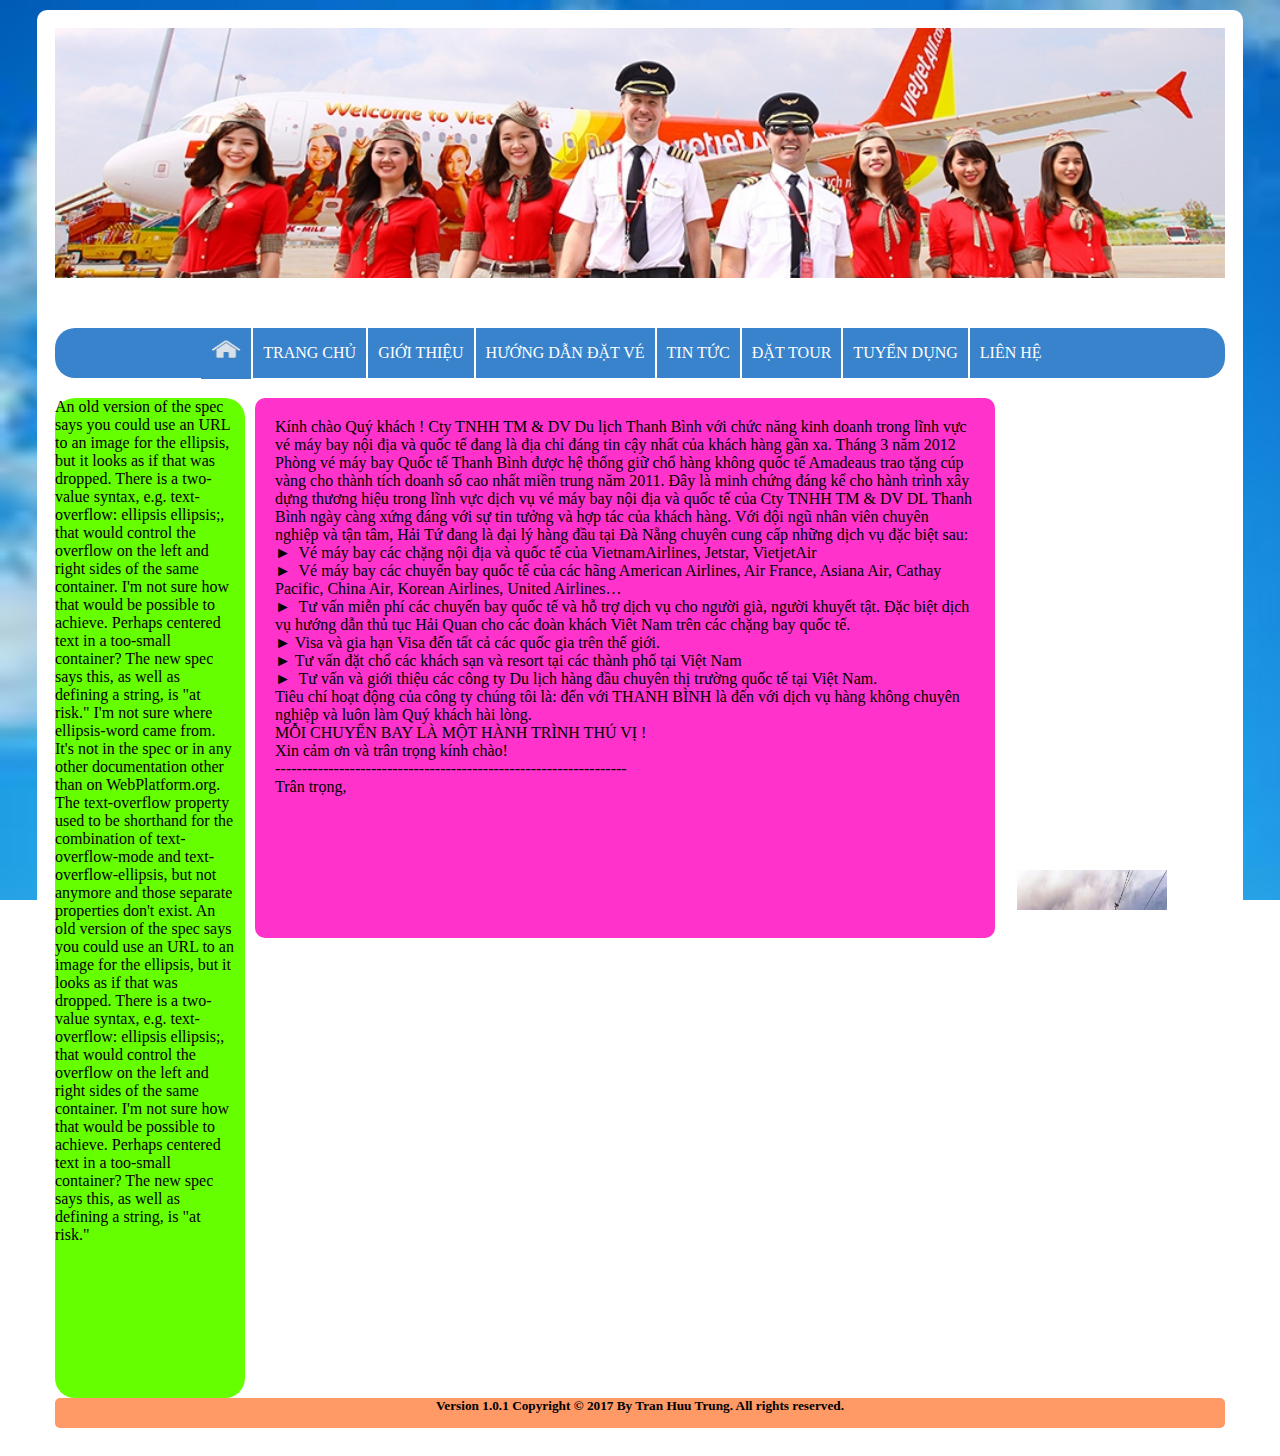
<file: index.html>
<!DOCTYPE html>
<html>
<head>
	<title>Trang WEB công ty</title>
	<link rel="stylesheet" type="text/css" href="dinhdang2.css" />
	<script type="text/javascript" src="jquery-3.2.1.min.js"></script>
	<script type="text/javascript" src="dropdown_thanhmenu.js"></script>
	<script>
       $(document).ready(function(){
         //alert("Trung Hello")
        console.log("Chạy ok");

       });
    </script>

</head>
<body>
      <div id="khung">
          <!--<div id="logo" style="background-image: url(image/hanoi.jpg)" title="Ảnh đại diện cho công ty du lich khám phá vàng" > </div>--><!--end #logo-->
          <div id="wapper">
          <div id="header" style="background-image: url(image/hinh1.jpg)" title="Ảnh đại diện phi trường "></div><!--end #header-->
	      <div id="menu">
	        <div id="chua">
	            <ul id="luachon">
	                <li id="imghome"><a href="#" ><img src="image/home_icon.jpg" alt="home" width="30px" height="19px" /></a></li>
	              	<li><a href="./content.html" target="content">  Trang Chủ </a></li>
	              	<li><a href="#">  Giới Thiệu </a>
	                    <ul> 
	                    	<li><a href="#">Giới Thiệu Về Công Ty</a></li>
	                    	<li><a href="#">Nhân Viên</a></li>
	                    </ul>
	              	</li><!--end Gioi Thieu -->
	              	<li><a href="#"> Hướng Dẫn Đặt Vé </a>
	                    <ul >
	                    	<li><a href="#">Đặt Chỗ</a>
	                    	    <ul >
	                    	    	<li><a href="#"> Tin Tức </a></li>
	              	                <li><a href="#"> Đặt Tour </a></li>
	              	                <li><a href="#"> Tuyển Dụng </a></li>
	                                <li><a href="#"> Liên Hệ </a></li>
	                    	    </ul>
	                    	 </li>
	                    	<li><a href="#">Quy Định Về Hành Lí</a>
	                                <ul >
	                    	    	<li><a href="#"> Khối Lượng </a></li>
	              	                <li><a href="#"> Mua Hành Lí </a></li>
	              	                
	                    	    </ul>
	                    	</li>
	                    	<li><a href="#">Đổi Trả Vé</a></li>
	                    </ul>
	              	</li><!-- end  Hướng Dẫn Đặt Vé -->
	              	<li><a href="#"> Tin Tức </a></li>
	              	<li><a href="#"> Đặt Tour </a>
	                    <ul >
	                    	<li><a href="#"> Tin Tức </a></li>
	              	        <li><a href="#"> Đặt Tour </a></li>
	              	       <li><a href="#"> Tuyển Dụng </a></li>
	                       <li><a href="#"> Liên Hệ </a></li>
	                    </ul>
	              	</li><!-- end Đặt Tour -->
	              	<li><a href="#"> Tuyển Dụng </a></li>
	                <li><a href="#"> Liên Hệ </a></li>
	              </ul><!--end #luachon-->
	         </div><!--End #chua-->
	      </div><!--End #menu-->
	      
	      <div id="noidung">
            <div id="left">
            An old version of the spec says you could use an URL to an image for the ellipsis, but it looks as if that was dropped.

           There is a two-value syntax, e.g. text-overflow: ellipsis ellipsis;, that would control the overflow on the left and right sides of the same container. I'm not sure how that would be possible to achieve. Perhaps centered text in a too-small container? The new spec says this, as well as defining a string, is "at risk."
           I'm not sure where ellipsis-word came from. It's not in the spec or in any other documentation other than on WebPlatform.org.

           The text-overflow property used to be shorthand for the combination of text-overflow-mode and text-overflow-ellipsis, but not anymore and those separate properties don't exist.
           An old version of the spec says you could use an URL to an image for the ellipsis, but it looks as if that was dropped.

           There is a two-value syntax, e.g. text-overflow: ellipsis ellipsis;, that would control the overflow on the left and right sides of the same container. I'm not sure how that would be possible to achieve. Perhaps centered text in a too-small container? The new spec says this, as well as defining a string, is "at risk."

          </div><!--end #Left -->	
          <div id="content">
            <!--<iframe name="content" id="framecontent" width: 780px;
	             height: 100%; scrolling="no" noresize></iframe>-->
	              Kính chào Quý khách !

    Cty TNHH TM & DV Du lịch Thanh Bình với chức năng kinh doanh trong lĩnh vực vé máy bay nội địa và quốc tế đang là địa chỉ đáng tin cậy nhất của khách hàng gần xa.  Tháng 3 năm 2012 Phòng vé máy bay Quốc tế Thanh Bình được  hệ thống giữ chổ hàng không quốc tế Amadeaus trao tặng cúp vàng cho thành tích doanh số cao nhất miền trung năm 2011.  Đây là minh chứng đáng kể cho hành trình xây dựng thương hiệu trong lĩnh vực dịch vụ vé máy bay nội địa và quốc tế của Cty TNHH TM & DV DL Thanh Bình ngày càng xứng đáng với  sự tin tưởng và hợp tác của khách hàng.

   Với đội ngũ nhân viên chuyên nghiệp và tận tâm, Hải Tứ đang là đại lý hàng đầu tại Đà Nẵng chuyên cung cấp những dịch vụ đặc biệt sau:<br/>
►&nbsp;  Vé máy bay các chặng nội địa và quốc tế của VietnamAirlines, Jetstar, VietjetAir<br/>
►&nbsp; Vé máy bay các chuyến bay quốc tế của các hãng American Airlines, Air France, Asiana Air, Cathay Pacific, China Air, Korean Airlines, United Airlines…<br/>
►&nbsp; Tư vấn miễn phí các chuyến bay quốc tế và hỗ trợ dịch vụ cho người già, người khuyết tật.  Đặc biệt dịch vụ hướng dẫn thủ tục Hải Quan cho các đoàn khách Viêt Nam trên các chặng bay quốc tế.<br/>
►&nbsp;Visa và gia hạn Visa đến tất cả các quốc gia trên thế giới.<br/>
►&nbsp;Tư vấn đặt chổ các khách sạn và resort tại các thành phố tại Việt Nam<br/>
►&nbsp; Tư vấn và giới thiệu các công ty Du lịch hàng đầu chuyên thị trường quốc tế tại Việt Nam.<br/>
    Tiêu chí hoạt động của công ty chúng tôi là:  đến với THANH BÌNH là đến với dịch vụ hàng không chuyên nghiệp và luôn làm Quý khách hài lòng.<br/>


MỖI CHUYẾN BAY LÀ MỘT HÀNH TRÌNH THÚ VỊ !<br/>

Xin cảm ơn và trân trọng kính chào!<br/>

------------------------------------------------------------------<br/>
Trân trọng,
          </div>	
          <div id="right">
                <table>
                      <td >
                        <marquee id="marq" scrollamount="5" direction="up" loop="50" scrolldelay="0" onmouseover="this.stop()" onmouseout="this.start()">

                        <div id="hinh1">
                             <a href="Link"><img src="image/banahill.jpg" title="Bà Nà Hill" width="150" height="150" /></a>
                             <a href="#" style="text-decoration: none">Du lịch bà Nà Hill với những trò chơi kì thú chiêm ngưỡng bầu trời châu Âu tại Việt Nam</a>
                        </div><!--End #hinh1-->

                        <div id="hinh2">
                           <a href="http://www.hoianworldheritage.org.vn/vi/news/Tong-quan-Hoi-An/Gioi-thieu-63.hwh" target="_blank"> <img src="image/hoian.jpg" title="Hội An" width="150" height="150"/></a>
                          <a href="#">Cung chúng tôi tham quan Phố cổ Hội An với những nét cổ kính độc đáo </a>
                        </div><!--End #hinh2-->

                        <div id="hinh3">
                        	<a href="Link"><img src="image/halong.jpg" title="Hạ Long" width="150" height="150"/></a>
                        	<a href="#">Đán với kì quan thiên nhiên của thế giới Vịnh Hạ Long bạn có thể chiêm ngưỡng những vẻ đạp hút hồn nới đây </a>

                        </div><!--End #hinh3-->

                        <div id="hinh4">
                        	 <a href="Link"><img src="image/hanoi.jpg" title="Hà Nội" width="150" height="150"/></a>
                        	 <a href="#">Tham quan Hồ Gươm - Hà Nội để biết hơn về lịch sử của đất nước và con người Việt Nam</a>
                        	
                        </div><!--End #hinh4-->

                        <div id="hinh5">
                        	   <a href="Link"> <img src="image/thapcham.jpg" title="Tháp Chăm" width="150" height="150"/></a>
                        	   <a href="#">Cùng chiêm ngưỡng vẻ đẹp độc đáo của dân tộc Chăm với kiến trúc những ngôi tháp rực rỡ </a>
                        	
                        </div><!--End #hinh5-->

                        <div id="hinh6">
                        	 <a href="Link"><img src="image/vinpear.jpg" title="Vinpear" width="150" height="150"/></a>
                        	 <a href="#">Tham quan ViPear cùng những cuộc phưu lưu độc đáo trên những ddoooif núi cao </a>
                        	
                        </div><!--End #hinh6-->

                        <div id="hinh7">
                        	<a href="Link"><img src="image/hoian2.jpg" title="Hội An" width="150" height="150"/></a>
                        	<a href="#">Cung chúng tôi tham quan Phố cổ Hội An với những nét cổ kính độc đáo </a>

                        </div><!--End #hinh7-->

                        <div id="hinh8">
                        	 <a href="Link"><img src="image/chuahuong.jpg" title="Chùa Hương" width="150" height="150"/></a>
                        	 <a href="#">Chùa Hương là cách nói trong dân gian, trên thực tế chùa Hương hay Hương Sơn là cả một quần thể văn hóa - tôn giáo Việt Nam, gồm hàng chục ngôi chùa thờ Phật, vài ngôi đền thờ thần, các ngôi đình, thờ tín ngưỡng nông nghiệp</a>

                        	
                        </div><!--End #hinh8-->

                        <div id="hinh9">
                        	 <a href="Link"><img src="image/saigon.jpg" title="Sài Gòn" width="150" height="150"/></a>
                        	 <a href="#">Sài Gòn, nơi thành phố tưởng như không bao giờ ngưng lại, mà cứ biến động không ngừng.</a>
                        	
                        </div><!--End #hinh9-->                                              
                       </marquee>
                     </td>
              </table>
          </div><!--End #right-->
          </div><!--end #noidung -->	
          <div id="footer">
             <h5 style="margin-top: 5px" align="center">Version 1.0.1 Copyright &copy; 2017 By Tran Huu Trung. All rights reserved.</h5>
          </div>
      </div><!--End #wapper-->
    </div><!--End #khung-->
</body>
</html>
</file>
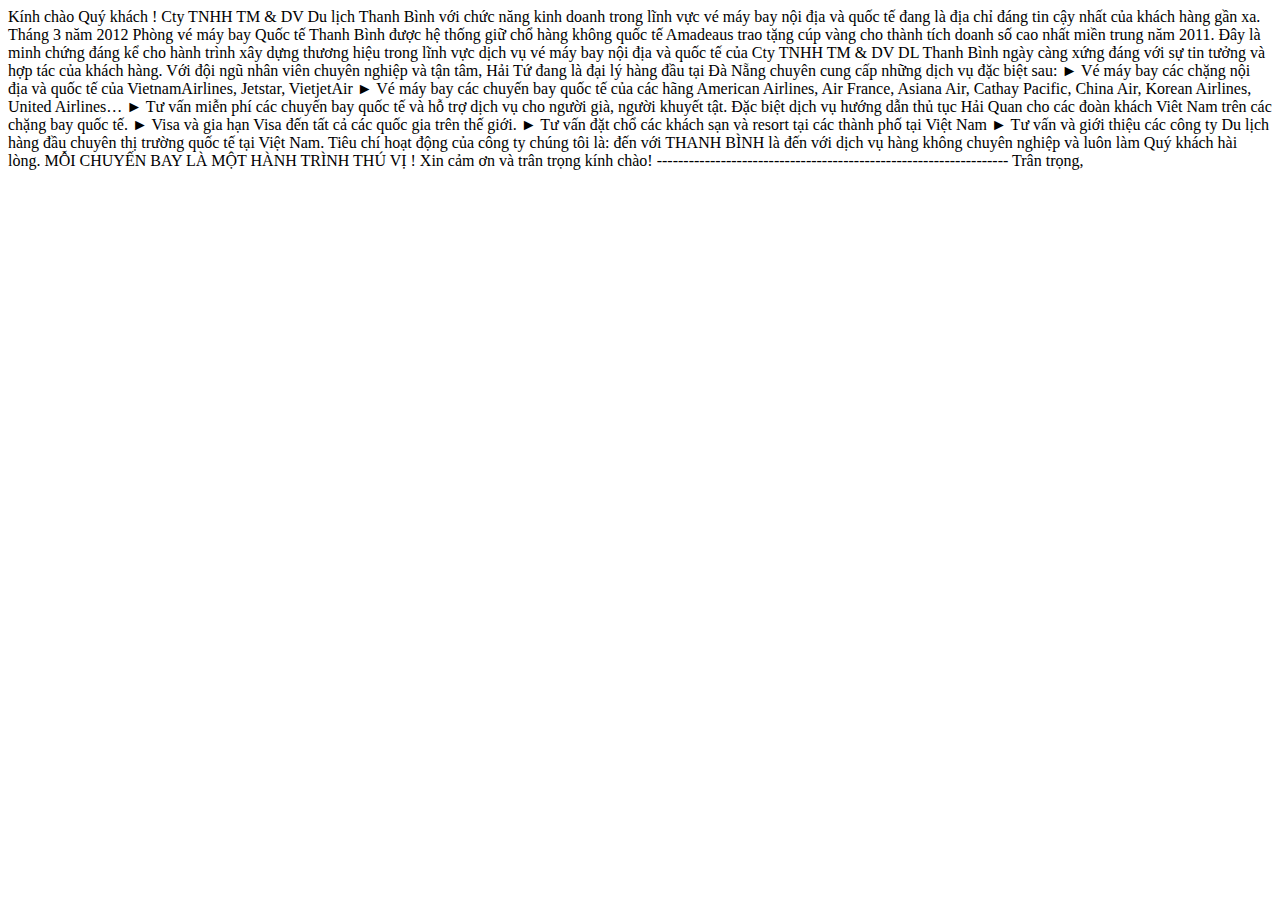
<file: content.html>
<!DOCTYPE html>
 <html>
 <head>
 	<title>content</title>
 </head>
 <body>
 Kính chào Quý khách !

    Cty TNHH TM & DV Du lịch Thanh Bình với chức năng kinh doanh trong lĩnh vực vé máy bay nội địa và quốc tế đang là địa chỉ đáng tin cậy nhất của khách hàng gần xa.  Tháng 3 năm 2012 Phòng vé máy bay Quốc tế Thanh Bình được  hệ thống giữ chổ hàng không quốc tế Amadeaus trao tặng cúp vàng cho thành tích doanh số cao nhất miền trung năm 2011.  Đây là minh chứng đáng kể cho hành trình xây dựng thương hiệu trong lĩnh vực dịch vụ vé máy bay nội địa và quốc tế của Cty TNHH TM & DV DL Thanh Bình ngày càng xứng đáng với  sự tin tưởng và hợp tác của khách hàng.

   Với đội ngũ nhân viên chuyên nghiệp và tận tâm, Hải Tứ đang là đại lý hàng đầu tại Đà Nẵng chuyên cung cấp những dịch vụ đặc biệt sau:
►  Vé máy bay các chặng nội địa và quốc tế của VietnamAirlines, Jetstar, VietjetAir
►  Vé máy bay các chuyến bay quốc tế của các hãng American Airlines, Air France, Asiana Air, Cathay Pacific, China Air, Korean Airlines, United Airlines…
►  Tư vấn miễn phí các chuyến bay quốc tế và hỗ trợ dịch vụ cho người già, người khuyết tật.  Đặc biệt dịch vụ hướng dẫn thủ tục Hải Quan cho các đoàn khách Viêt Nam trên các chặng bay quốc tế.
►  Visa và gia hạn Visa đến tất cả các quốc gia trên thế giới.
►  Tư vấn đặt chổ các khách sạn và resort tại các thành phố tại Việt Nam
►  Tư vấn và giới thiệu các công ty Du lịch hàng đầu chuyên thị trường quốc tế tại Việt Nam.
    Tiêu chí hoạt động của công ty chúng tôi là:  đến với THANH BÌNH là đến với dịch vụ hàng không chuyên nghiệp và luôn làm Quý khách hài lòng.


MỖI CHUYẾN BAY LÀ MỘT HÀNH TRÌNH THÚ VỊ !

Xin cảm ơn và trân trọng kính chào!

------------------------------------------------------------------
Trân trọng,
 </body>
 </html>
</file>
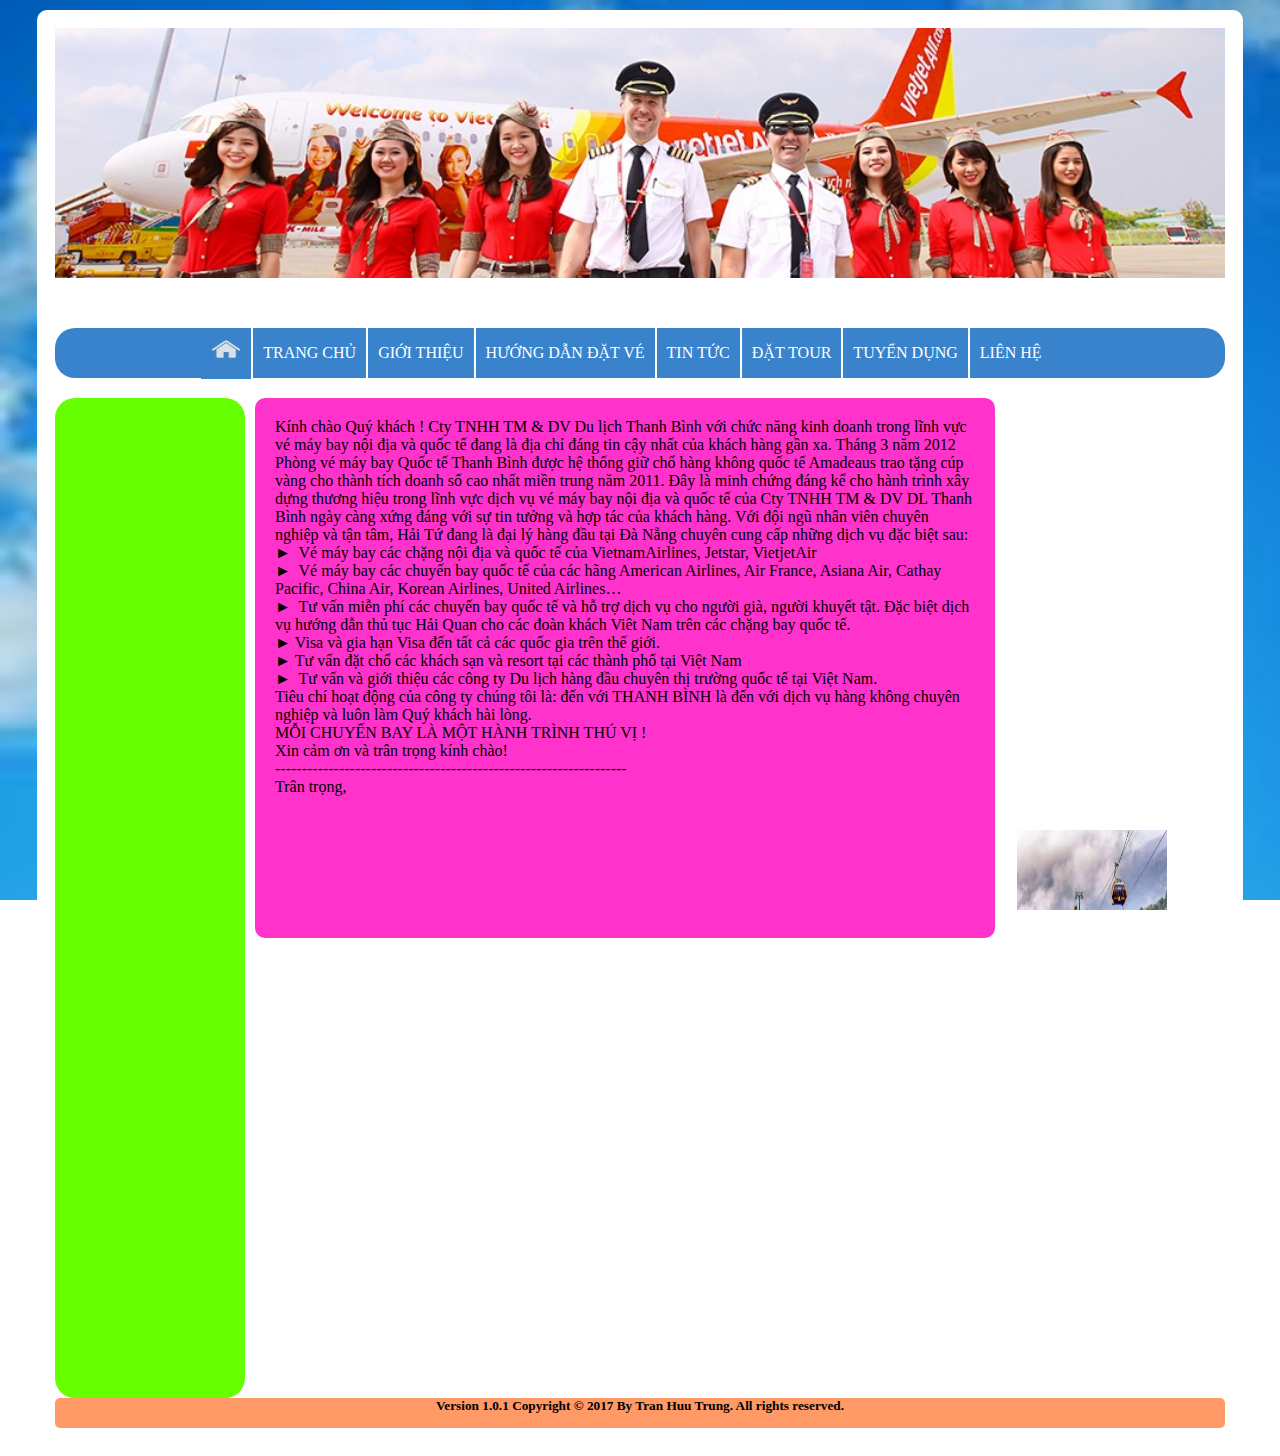
<file: html_css_jQuery.html>
<!DOCTYPE html>
<html>
<head>
	<title>Trang WEB công ty</title>
	<link rel="stylesheet" type="text/css" href="dinhdang2.css" />
	<script type="text/javascript" src="jquery-3.2.1.min.js"></script>
	<script type="text/javascript" src="dropdown_thanhmenu.js"></script>
	<script>
       $(document).ready(function(){
         //alert("Trung Hello")
        console.log("Chạy ok");

       });
    </script>

</head>
<body>
      <div id="khung">
          <!--<div id="logo" style="background-image: url(image/hanoi.jpg)" title="Ảnh đại diện cho công ty du lich khám phá vàng" > </div>--><!--end #logo-->
          <div id="wapper">
          <div id="header" style="background-image: url(image/hinh1.jpg)" title="Ảnh đại diện phi trường "></div><!--end #header-->
	      <div id="menu">
	        <div id="chua">
	            <ul id="luachon">
	                <li id="imghome"><a href="#" ><img src="image/home_icon.jpg" alt="home" width="30px" height="19px" /></a></li>
	              	<li><a href="./content.html" target="content">  Trang Chủ </a></li>
	              	<li><a href="#">  Giới Thiệu </a>
	                    <ul> 
	                    	<li><a href="#">Giới Thiệu Về Công Ty</a></li>
	                    	<li><a href="#">Nhân Viên</a></li>
	                    </ul>
	              	</li><!--end Gioi Thieu -->
	              	<li><a href="#"> Hướng Dẫn Đặt Vé </a>
	                    <ul >
	                    	<li><a href="#">Đặt Chỗ</a>
	                    	    <ul >
	                    	    	<li><a href="#"> Tin Tức </a></li>
	              	                <li><a href="#"> Đặt Tour </a></li>
	              	                <li><a href="#"> Tuyển Dụng </a></li>
	                                <li><a href="#"> Liên Hệ </a></li>
	                    	    </ul>
	                    	 </li>
	                    	<li><a href="#">Quy Định Về Hành Lí</a>
	                                <ul >
	                    	    	<li><a href="#"> Khối Lượng </a></li>
	              	                <li><a href="#"> Mua Hành Lí </a></li>
	              	                
	                    	    </ul>
	                    	</li>
	                    	<li><a href="#">Đổi Trả Vé</a></li>
	                    </ul>
	              	</li><!-- end  Hướng Dẫn Đặt Vé -->
	              	<li><a href="#"> Tin Tức </a></li>
	              	<li><a href="#"> Đặt Tour </a>
	                    <ul >
	                    	<li><a href="#"> Tin Tức </a></li>
	              	        <li><a href="#"> Đặt Tour </a></li>
	              	       <li><a href="#"> Tuyển Dụng </a></li>
	                       <li><a href="#"> Liên Hệ </a></li>
	                    </ul>
	              	</li><!-- end Đặt Tour -->
	              	<li><a href="#"> Tuyển Dụng </a></li>
	                <li><a href="#"> Liên Hệ </a></li>
	              </ul><!--end #luachon-->
	         </div><!--End #chua-->
	      </div><!--End #menu-->
	      
	      <div id="noidung">
            <div id="left">
            

          </div><!--end #Left -->	
          <div id="content">
            <!--<iframe name="content" id="framecontent" width: 780px;
	             height: 100%; scrolling="no" noresize></iframe>-->
	              Kính chào Quý khách !

    Cty TNHH TM & DV Du lịch Thanh Bình với chức năng kinh doanh trong lĩnh vực vé máy bay nội địa và quốc tế đang là địa chỉ đáng tin cậy nhất của khách hàng gần xa.  Tháng 3 năm 2012 Phòng vé máy bay Quốc tế Thanh Bình được  hệ thống giữ chổ hàng không quốc tế Amadeaus trao tặng cúp vàng cho thành tích doanh số cao nhất miền trung năm 2011.  Đây là minh chứng đáng kể cho hành trình xây dựng thương hiệu trong lĩnh vực dịch vụ vé máy bay nội địa và quốc tế của Cty TNHH TM & DV DL Thanh Bình ngày càng xứng đáng với  sự tin tưởng và hợp tác của khách hàng.

   Với đội ngũ nhân viên chuyên nghiệp và tận tâm, Hải Tứ đang là đại lý hàng đầu tại Đà Nẵng chuyên cung cấp những dịch vụ đặc biệt sau:<br/>
►&nbsp;  Vé máy bay các chặng nội địa và quốc tế của VietnamAirlines, Jetstar, VietjetAir<br/>
►&nbsp; Vé máy bay các chuyến bay quốc tế của các hãng American Airlines, Air France, Asiana Air, Cathay Pacific, China Air, Korean Airlines, United Airlines…<br/>
►&nbsp; Tư vấn miễn phí các chuyến bay quốc tế và hỗ trợ dịch vụ cho người già, người khuyết tật.  Đặc biệt dịch vụ hướng dẫn thủ tục Hải Quan cho các đoàn khách Viêt Nam trên các chặng bay quốc tế.<br/>
►&nbsp;Visa và gia hạn Visa đến tất cả các quốc gia trên thế giới.<br/>
►&nbsp;Tư vấn đặt chổ các khách sạn và resort tại các thành phố tại Việt Nam<br/>
►&nbsp; Tư vấn và giới thiệu các công ty Du lịch hàng đầu chuyên thị trường quốc tế tại Việt Nam.<br/>
    Tiêu chí hoạt động của công ty chúng tôi là:  đến với THANH BÌNH là đến với dịch vụ hàng không chuyên nghiệp và luôn làm Quý khách hài lòng.<br/>


MỖI CHUYẾN BAY LÀ MỘT HÀNH TRÌNH THÚ VỊ !<br/>

Xin cảm ơn và trân trọng kính chào!<br/>

------------------------------------------------------------------<br/>
Trân trọng,
          </div>	
          <div id="right">
                <table>
                      <td >
                        <marquee id="marq" scrollamount="10" direction="up" loop="50" scrolldelay="0" onmouseover="this.stop()" onmouseout="this.start()">
                        <a href="Link"><img src="image/banahill.jpg" title="Bà Nà Hill" width="150" height="150"/></a>
                        <a href="#">Du lịch bà Nà Hill</a>
                        <a href="http://www.hoianworldheritage.org.vn/vi/news/Tong-quan-Hoi-An/Gioi-thieu-63.hwh" target="_blank"> <img src="image/hoian.jpg" title="Hội An" width="150" height="150"/></a>
                        <a href="Link"><img src="image/halong.jpg" title="Hạ Long" width="150" height="150"/></a>
                        <a href="Link"><img src="image/hanoi.jpg" title="Hà Nội" width="150" height="150"/></a>
                        <a href="Link"> <img src="image/thapcham.jpg" title="Tháp Chăm" width="150" height="150"/></a>
                        <a href="Link"><img src="image/vinpear.jpg" title="Vinpear" width="150" height="150"/></a>
                        <a href="Link"><img src="image/hoian2.jpg" title="Hội An" width="150" height="150"/></a>
                           <a href="Link"><img src="image/chuahuong.jpg" title="Chùa Hương" width="150" height="150"/></a>
                        <a href="Link"><img src="image/saigon.jpg" title="Sài Gòn" width="150" height="150"/></a>
                     </marquee>
                     </td>
              </table>
          </div><!--End #right-->
          </div><!--end #noidung -->	
          <div id="footer">
             <h5 style="margin-top: 5px" align="center">Version 1.0.1 Copyright &copy; 2017 By Tran Huu Trung. All rights reserved.</h5>
          </div>
      </div><!--End #wapper-->
    </div><!--End #khung-->
</body>
</html>
</file>
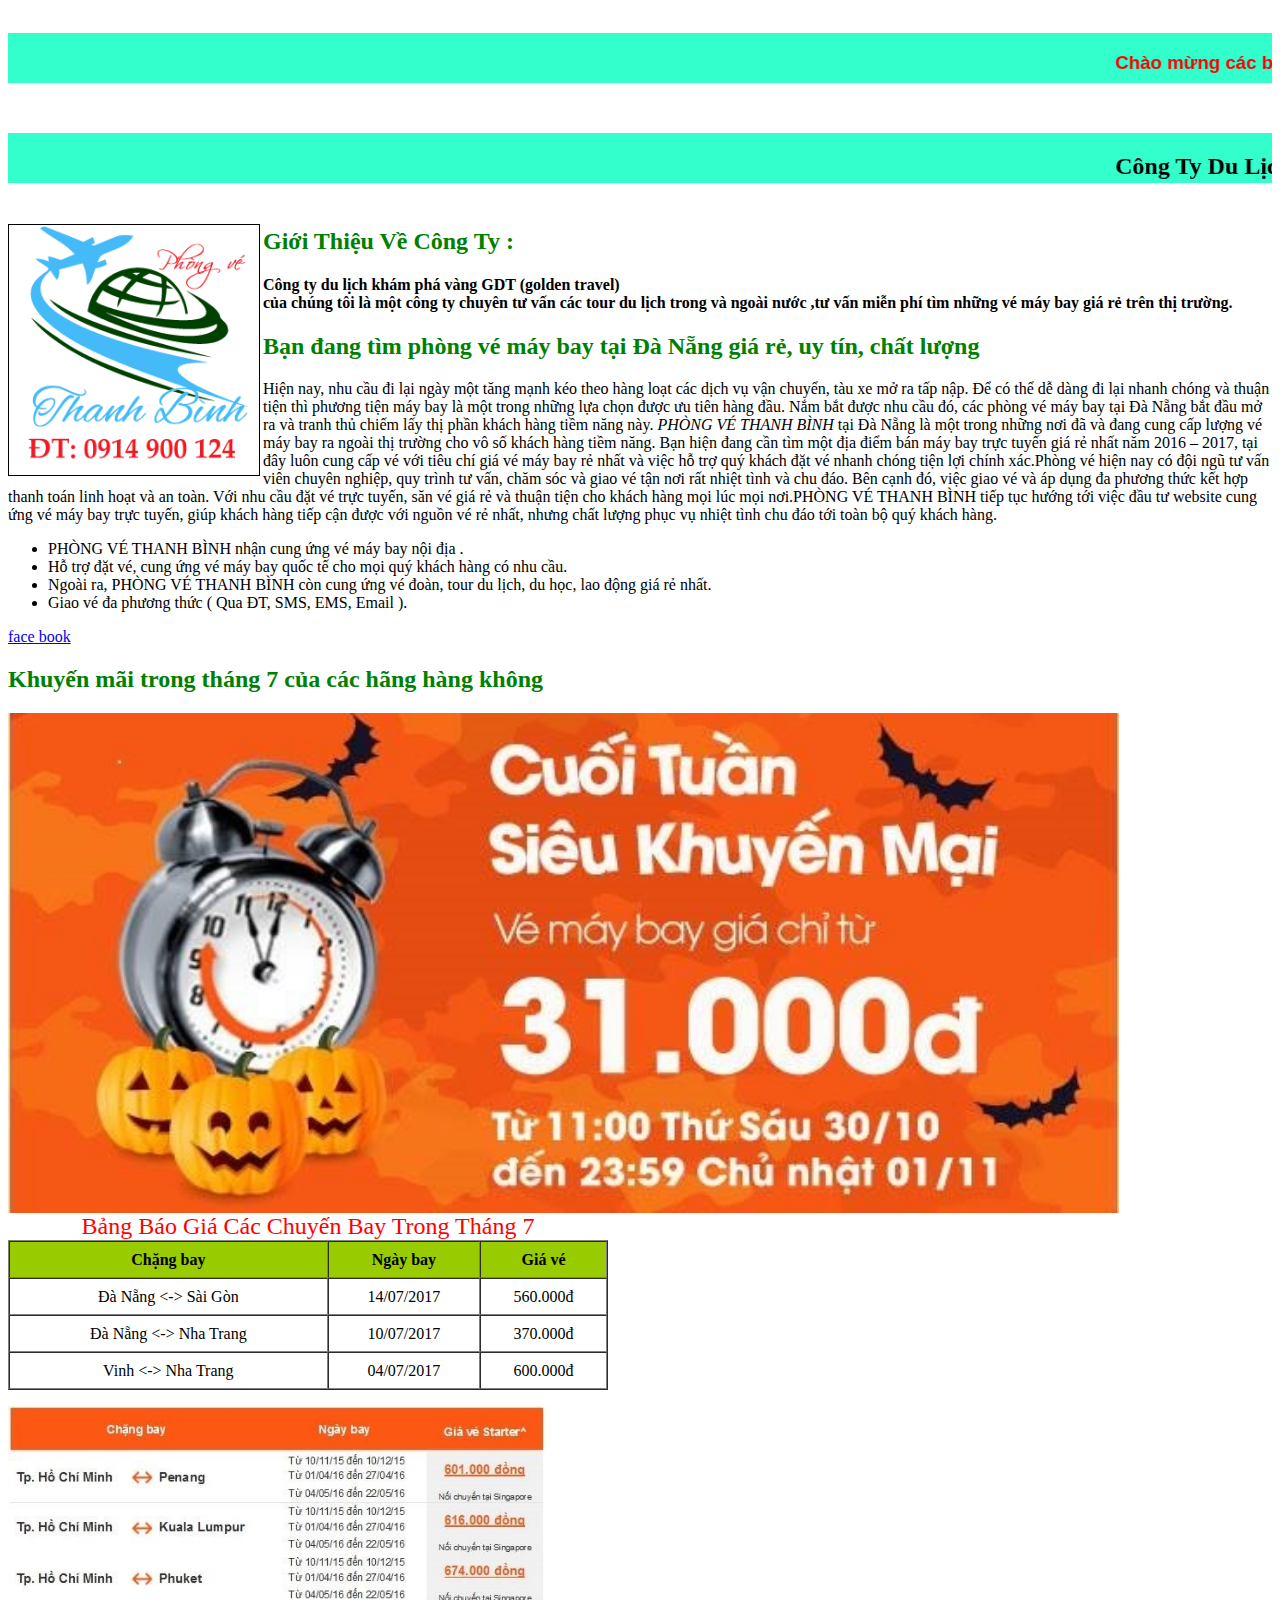
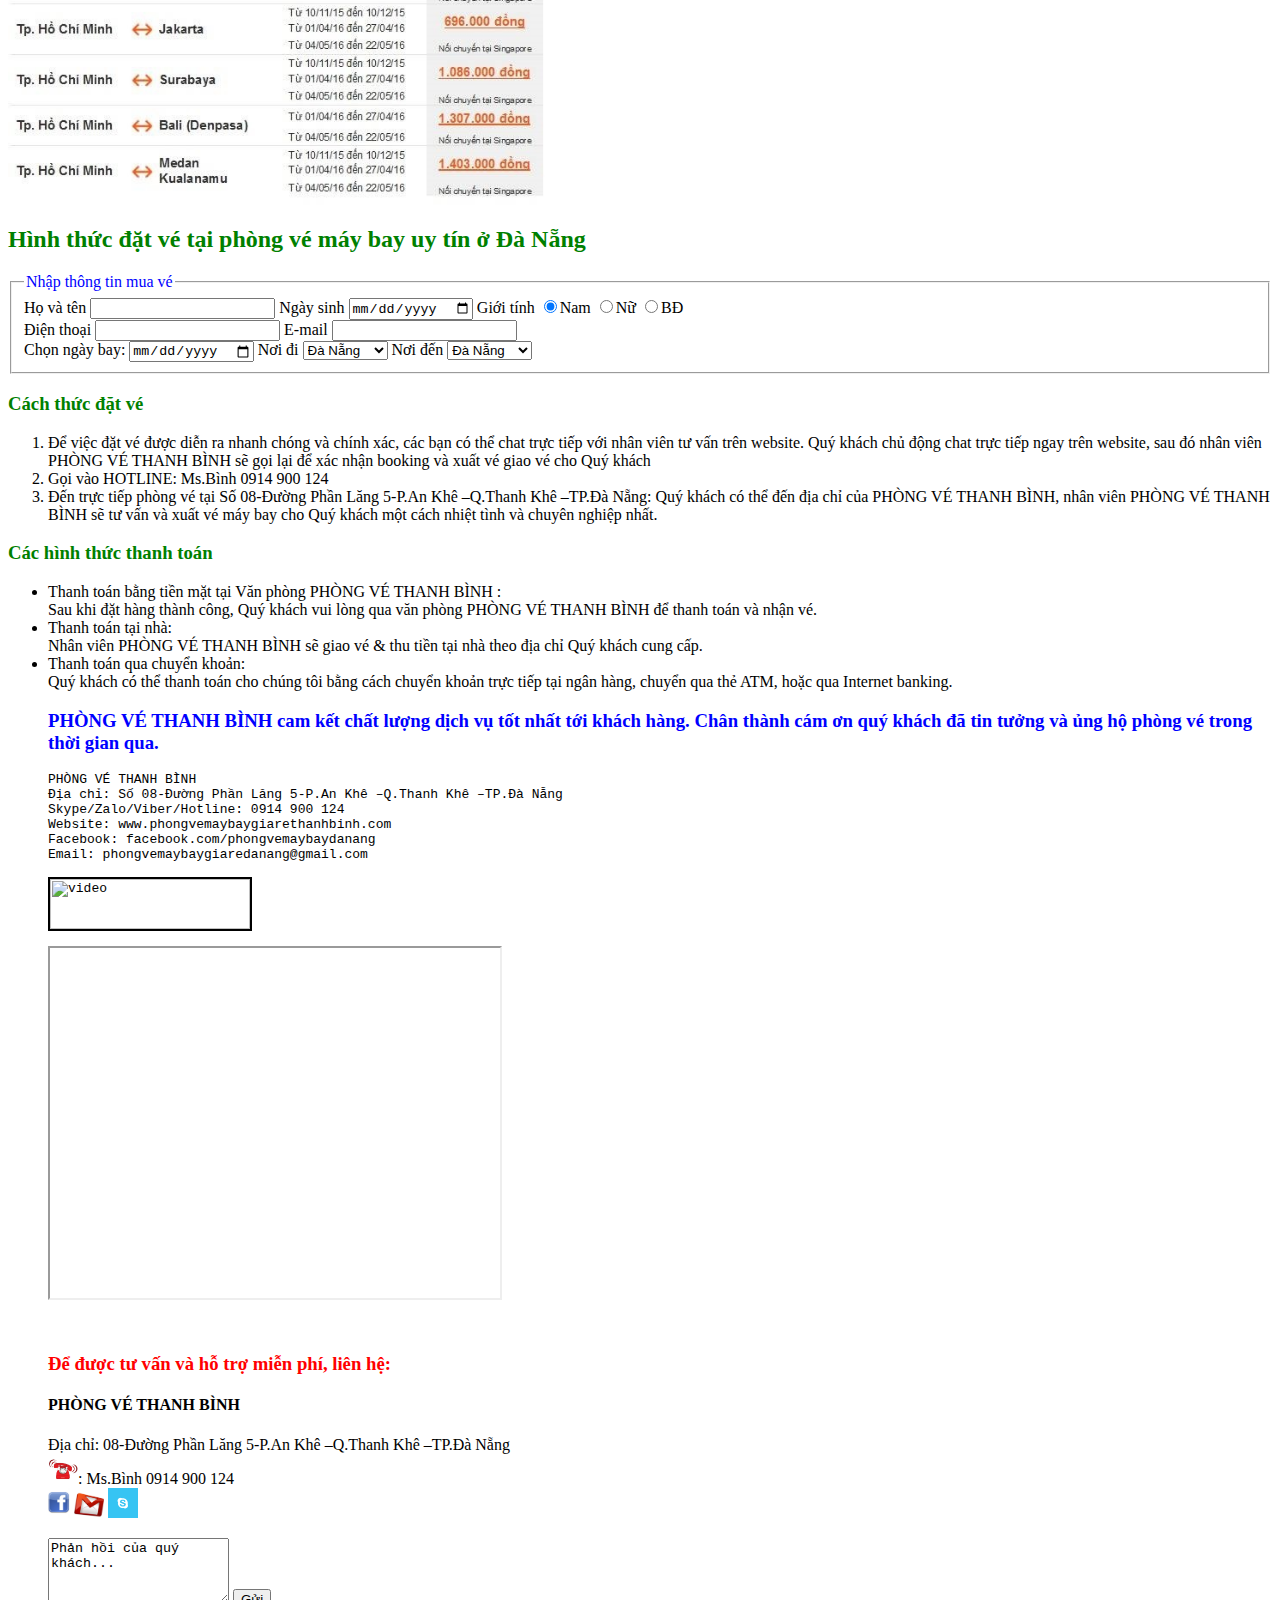
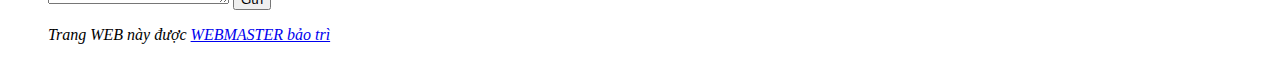
<file: khamphavang.html>
<html>
<head>
<title> ThanhBinhTourist - Khám phá Thế Giới</title>
</head>
<body>
  <marquee  height=50 direction=left  behavior=scroll scrollamount=20 bgcolor="#33FFCC"  vspace=25>
  <font color="red" face="Arial">
     <h3>Chào mừng các bạn đến với công ty chúng tôi - Design by Trần Hữu Trung</h3>
  </font>
  </marquee>
  <marquee  height=50 direction=left behavior=scroll scrollamount=20 bgcolor="#33FFCC"  vspace=25>
    <h2>Công Ty Du Lịch Khám Phá Vàng Kính Chào Quý Khách </h2>
 </marquee>
   
  <p>
   <img src="image/phongve.jng.png" border="1"
   width = "250" heght="300" alt="Ảnh dại diện của công ty"
   title="ảnh phòng vé" align="left"/> 

  <h2><font color="green">Giới Thiệu Về Công Ty :</font></h2>
  <h4><dt>Công ty du lịch khám phá vàng GDT (golden travel)</dt> của chúng tôi là một công ty chuyên tư vấn các tour du lịch trong và ngoài nước
     ,tư vấn miễn phí tìm những vé máy bay giá rẻ trên thị trường.<br/></h4></p>
 <font color="green"><h2>Bạn đang tìm phòng vé máy bay tại Đà Nẵng giá rẻ, uy tín, chất lượng </font></h2>
 Hiện nay, nhu cầu đi lại ngày một tăng mạnh kéo theo hàng loạt các dịch vụ vận chuyển, tàu xe mở ra tấp nập.
Để có thể dễ dàng đi lại nhanh chóng và thuận tiện thì phương tiện máy bay là một trong những lựa chọn được ưu tiên hàng đầu.
Nắm bắt được nhu cầu đó, các phòng vé máy bay tại Đà Nẵng bắt đầu mở ra và tranh thủ chiếm lấy thị phần khách hàng tiềm năng này.
<i>PHÒNG VÉ THANH BÌNH </i>tại Đà Nẵng là một trong những nơi đã và đang cung cấp lượng vé máy bay ra ngoài thị trường cho vô số khách hàng tiềm năng.
Bạn hiện đang cần tìm một địa điểm bán máy bay trực tuyến giá rẻ nhất năm 2016 – 2017, tại đây luôn cung cấp vé với tiêu chí giá vé máy bay rẻ nhất và
việc hỗ trợ quý khách đặt vé nhanh chóng tiện lợi chính xác.Phòng vé hiện nay có đội ngũ tư vấn viên chuyên nghiệp, quy trình tư vấn, chăm sóc và giao vé
tận nơi rất nhiệt tình và chu đáo. Bên cạnh đó, việc giao vé và áp dụng đa phương thức kết hợp thanh toán linh hoạt và an toàn.

Với nhu cầu đặt vé trực tuyến, săn vé giá rẻ và thuận tiện cho khách hàng mọi lúc mọi nơi.PHÒNG VÉ THANH BÌNH tiếp tục hướng tới việc đầu tư website cung ứng vé máy bay trực tuyến, 
giúp khách hàng tiếp cận được với nguồn vé rẻ nhất, nhưng chất lượng phục vụ nhiệt tình chu đáo tới toàn bộ quý khách hàng.
<ul>
<li> PHÒNG VÉ THANH BÌNH nhận cung ứng vé máy bay nội địa .</li>
<li> Hỗ trợ đặt vé, cung ứng vé máy bay quốc tế cho mọi quý khách hàng có nhu cầu.</li>
<li> Ngoài ra, PHÒNG VÉ THANH BÌNH còn cung ứng vé đoàn, tour du lịch, du học, lao động giá rẻ nhất.</li>
<li> Giao vé đa phương thức ( Qua ĐT, SMS, EMS, Email ).</li>
</ul>

<A href=https://www.facebook.com/tranhuutrung.14081997 name="facebok của chúng tôi" tabindex="2" title="kết nối facebook với chúng tôi" target="_blank">
face book
</A>

<p><font color="green"><h2>Khuyến mãi trong tháng 7 của các hãng hàng không</h2></font></p>
<table 	border="1" width="600" height="150" cellspacing="0">
<image src="image/quangcao.jpg" weigh="1000" height="500">
<caption><font color="red" size=5>Bảng Báo Giá Các Chuyến Bay Trong Tháng 7 </font></caption>
<tr bgcolor="#99CC00">
  <th>Chặng bay</th>
  <th>Ngày bay</th>
  <th>Giá vé</th>
</tr>
<tr align="center">
  <td>Đà Nẵng <-> Sài Gòn</td>
  <td>14/07/2017</td>
  <td>560.000đ</td>
</tr>
<tr align="center">
  <td>Đà Nẵng <-> Nha Trang</td>
  <td>10/07/2017</td>
  <td>370.000đ</td>
</tr>
<tr align="center">
  <td>Vinh <-> Nha Trang</td>
  <td>04/07/2017</td>
  <td>600.000đ</td>
</tr>
</table> 
<p>
<image src="image/giave.jpg" weigh="900" height="400">
</p>

<p><font color="green"><h2>Hình thức đặt vé tại phòng vé máy bay uy tín ở Đà Nẵng</h2></font>
<fieldset>
<legend><font color="blue">Nhập thông tin mua vé</font></legend>
<label>Họ và tên 
<input type="text" name="name"/></label>
<label>Ngày sinh
<input type="date" name="born"/></label>
Giới tính
<input type="radio" name="gioitinh" value="nam" checked="checked"/>Nam
<input type="radio" name="gioitinh" value="nu" />Nữ
<input type="radio" name="gioitinh" value="bd"/>BĐ
<br/>
<label>Điện thoại
<input type="text" name="phone" /></label>
<label>E-mail
<input type="text" name="email"/></label>
<br/>
<label>Chọn ngày bay:
<input type="date" name="date" /></label>
Nơi đi
<select name="devices">
  <option value="danang">Đà Nẵng</option>
  <option value="vinh">Vinh</option>
  <option value="hanoi">Hà Nội</option>
  <option value="nhatrang">Nha Trang</option>
  <option value="saigon">Sài Gòn</option>
</select> 
Nơi đến
  <select name="devices">
  <option value="danang">Đà Nẵng</option>
  <option value="vinh">Vinh</option>
  <option value="hanoi">Hà Nội</option>
  <option value="nhatrang">Nha Trang</option>
  <option value="saigon">Sài Gòn</option>
</select> 
</fieldset>
<h3><font color="green">Cách thức đặt vé</font></h3>
<ol type=1> 
<li>Để việc đặt vé được diễn ra nhanh chóng và chính xác, các bạn có thể chat trực tiếp với nhân viên tư vấn trên website.
Quý khách chủ động chat trực tiếp ngay trên website, sau đó nhân viên PHÒNG VÉ THANH BÌNH sẽ gọi lại để xác nhận booking và xuất vé giao vé cho Quý khách
</li>
<li> Gọi vào HOTLINE:
  Ms.Bình 0914 900 124
</li>
<li> Đến trực tiếp phòng vé tại Số 08-Đường Phần Lăng 5-P.An Khê –Q.Thanh Khê –TP.Đà Nẵng:
Quý khách có thể đến địa chỉ của PHÒNG VÉ THANH BÌNH, nhân viên PHÒNG VÉ THANH BÌNH sẽ tư vấn và xuất vé máy bay cho Quý khách một cách nhiệt tình và chuyên nghiệp nhất.
</li>
</ol>
<h3><font color="green">Các hình thức thanh toán </font></h3>
<ul><li>Thanh toán bằng tiền mặt tại Văn phòng PHÒNG VÉ THANH BÌNH :<br/>
Sau khi đặt hàng thành công, Quý khách vui lòng qua văn phòng PHÒNG VÉ THANH BÌNH để thanh toán và nhận vé.
</li>
<li>Thanh toán tại nhà:<br/>
Nhân viên PHÒNG VÉ THANH BÌNH sẽ giao vé & thu tiền tại nhà theo địa chỉ Quý khách cung cấp.</li>
<li>Thanh toán qua chuyển khoản:<br/>
Quý khách có thể thanh toán cho chúng tôi bằng cách chuyển khoản trực tiếp tại ngân hàng, chuyển qua thẻ ATM, hoặc qua Internet banking.</li>
</p>
<p><h3><font color="blue">PHÒNG VÉ THANH BÌNH cam kết chất lượng dịch vụ tốt nhất tới khách hàng. Chân thành cám ơn quý khách đã tin tưởng và ủng hộ phòng vé trong thời gian qua.</font></h3></p>
<pre>
PHÒNG VÉ THANH BÌNH
Địa chỉ: Số 08-Đường Phần Lăng 5-P.An Khê –Q.Thanh Khê –TP.Đà Nẵng
Skype/Zalo/Viber/Hotline: 0914 900 124 
Website: www.phongvemaybaygiarethanhbinh.com
Facebook: facebook.com/phongvemaybaydanang
Email: phongvemaybaygiaredanang@gmail.com

<img align=top alt="video" border=2 dynsrc="MUSIC\Nhạc\Happy Birthday Xoay Xoay - Vicky Nhung - Sing My Song - Bài Hát Hay Nhất 2016 [Official].mp4.mpeg" 
 width=200 height= 50 start=fileopen loop=1 title="Nhạc về mẹ" />

<iframe
   width="450"
   height="350"
   src="http://maps.google.co.uk/maps?f=q&amp;
source=s_q&amp;hl=en&amp;geocode=&amp;
q=charing+cross+road+london&amp;output=embed">
</iframe> 
 

</pre>
   <font color="red"><h3> Để được tư vấn và hỗ trợ miễn phí, liên hệ:</h3></font>
        <h4>PHÒNG VÉ THANH BÌNH</h4>
        Địa chỉ: 08-Đường Phần Lăng 5-P.An Khê –Q.Thanh Khê –TP.Đà Nẵng<br/>
        <img src="image/dienthoai.jpg" weigh="30" height=30">: Ms.Bình 0914 900 124<br/>
       <a href="https://www.facebook.com/tranhuutrung.14081997" target="_blank" title="Kết nối FaceBook với chúng tôi"> 
       <img src="image/anhfacebook.jpg" weigh="30" height=30"></a>
       <a href="https://www.gmail.com/tranhuutrung.14081997" target="_blank" title="Kết nối Gmail với chúng tôi"> 
       <img src="image/email.jpg" weigh="30" height=30"></a>
       <a href="https://www.skype.com/tranhuutrung.14081997" target="_blank" title="Kết nối Skype với chúng tôi"> 
       <img src="image/skype.jpg" weigh="30" height=30"></a>
  </p>

<form  action="frame.html" method="post" name="Phản Hồi của Quý Khách"  > 
<textarea name="coments" cols="20" rows="4">Phản hồi của quý khách...</textarea>
<input type="submit" value="Gửi"/>
</form>
<ADDRESS>
Trang WEB này được
<a href=”gmail.com” >
WEBMASTER
bảo trì
</a>

<link href='http://fonts.googleapis.com/css?family=Roboto' rel='stylesheet' type='text/css' />
<link rel="stylesheet" type="text/css" href="http://www.phongbanve.vn/public/style/css/font-awesome.min.css" />
<link rel="stylesheet" type="text/css" href="http://www.phongbanve.vn/public/style/css/bootstrap2.min.css" />
<link rel="stylesheet" type="text/css" href="http://www.phongbanve.vn/public/style/css/bootstrap-theme.min.css" />
<link rel="stylesheet" type="text/css" href="http://www.phongbanve.vn/public/style/jquery-ui/jquery-ui.min.css" />
<link rel="stylesheet" type="text/css" href="http://www.phongbanve.vn/public/style/css/lunar-datepicker.css" />
<link rel="stylesheet" type="text/css" href="http://www.phongbanve.vn/public/style/css/jquery.autocomplete.css" />
<link rel="stylesheet" type="text/css" href="http://www.phongbanve.vn/public/style/css/search.css" />
<link rel="stylesheet" type="text/css" href="http://www.phongbanve.vn/public/style/css/777.css" />
<link rel="stylesheet" type="text/css" href="http://www.phongbanve.vn/public/style/css/vmb777.css" />
<link rel="stylesheet" type="text/css" href="http://www.phongbanve.vn/public/style/css/slideshow-fullwidth.css" />
<link rel="stylesheet" type="text/css" href="http://www.phongbanve.vn/public/style/css/jquery.simplyscroll.css" />
<link rel="stylesheet" type="text/css" href="http://www.phongbanve.vn/public/style/css/jRating.jquery.css" />
<link rel="stylesheet" type="text/css" href="http://www.phongbanve.vn/public/style/css/dialog.css" />
<link rel="stylesheet" type="text/css" href="http://www.phongbanve.vn/public/style/css/jquery.bxslider.css" />
</body>
</html>
</file>
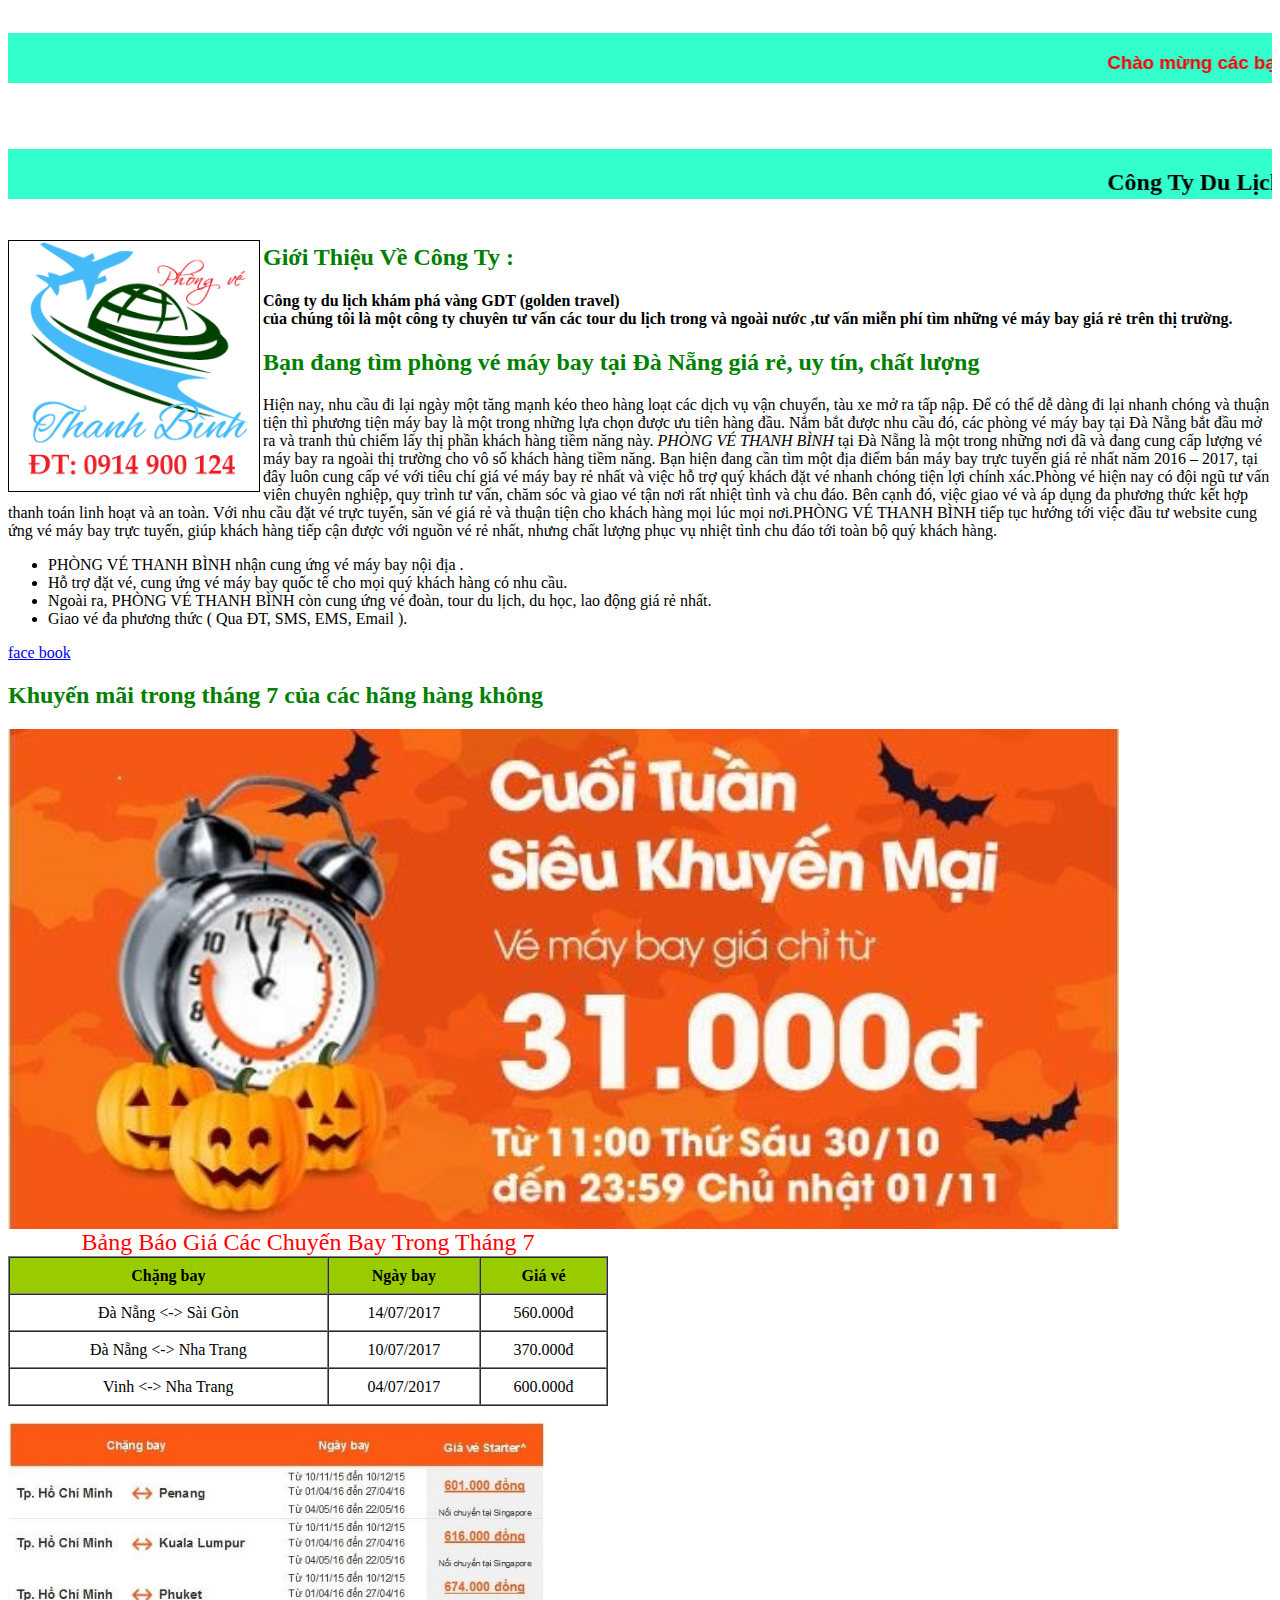
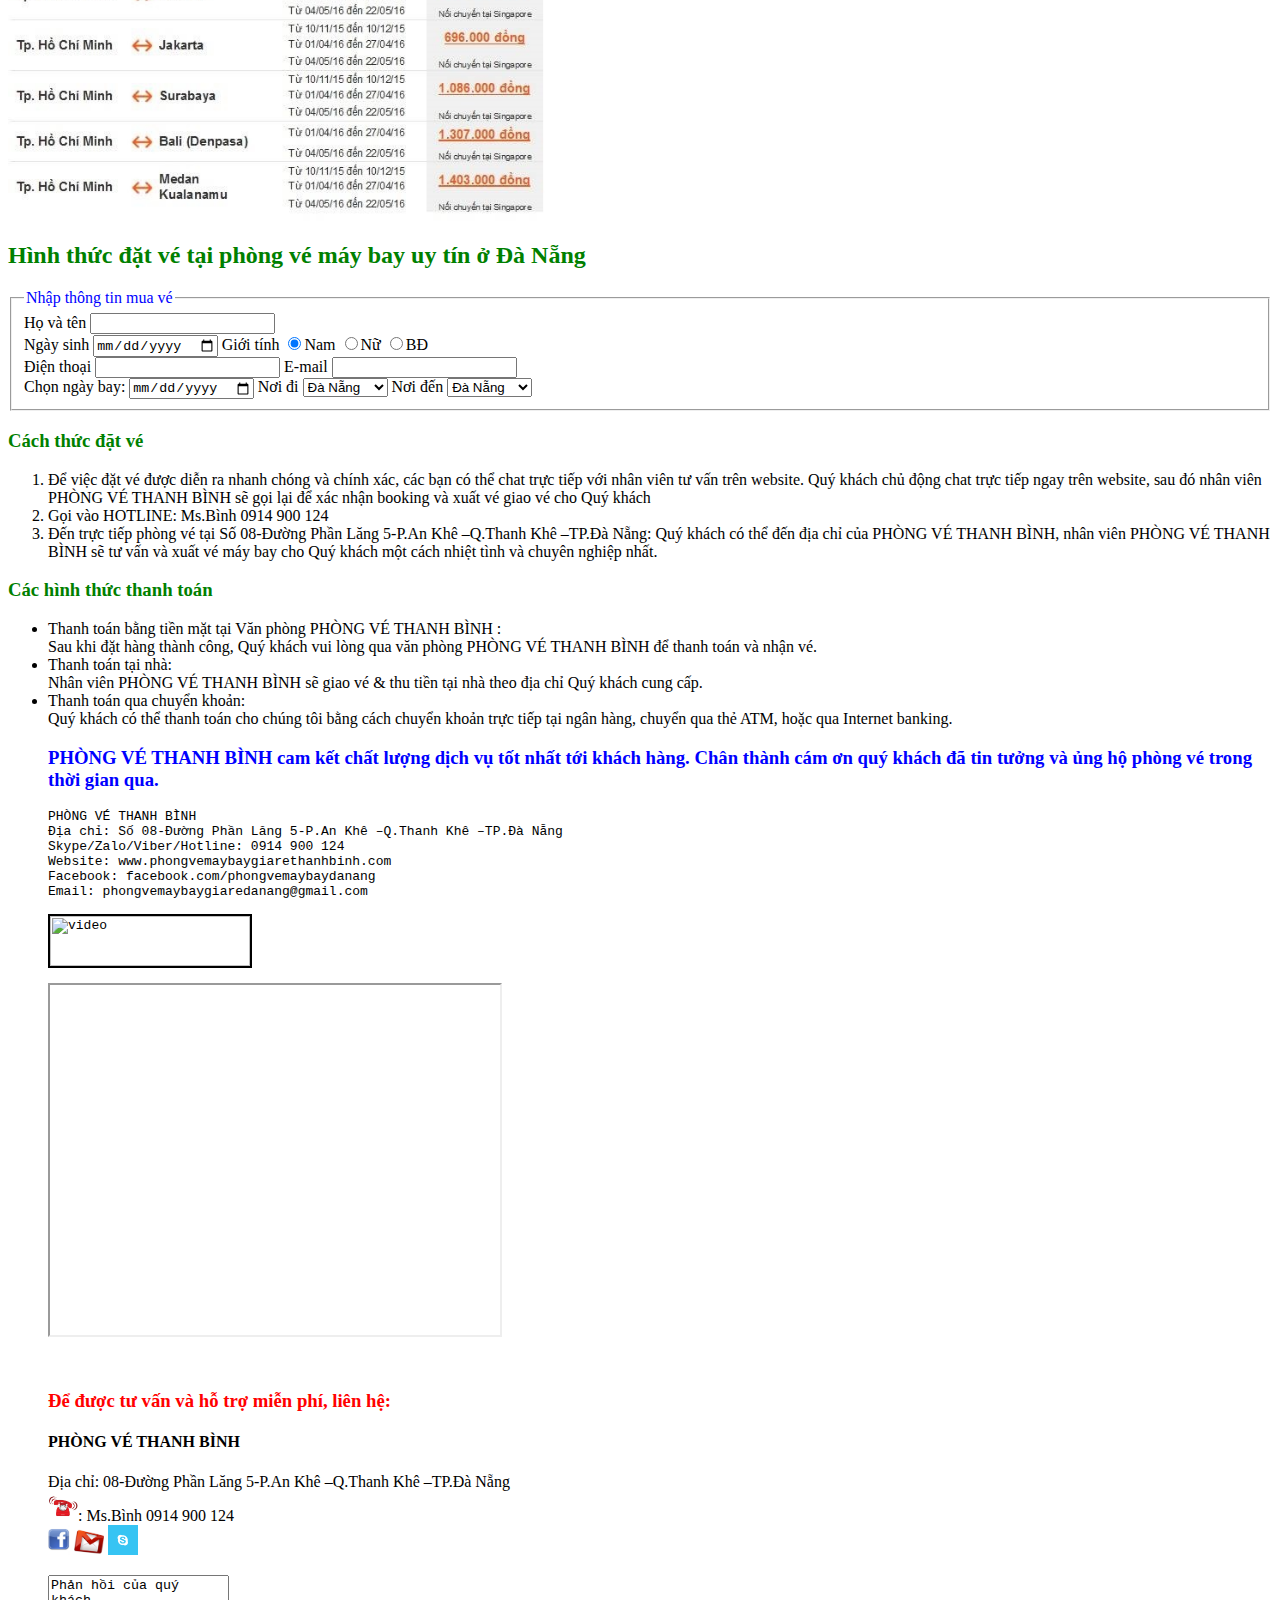
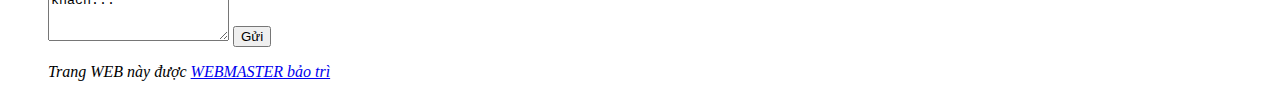
<file: ThanhBinhTourist.html>
﻿<html>
<head>
<title> ThanhBinhTourist - Khám phá Thế Giới</title>
<link rel="stylesheet" type="text/css" href="C:\Users\Admin\Desktop\Chạy HTML\dinhdang.css"/>
</head>
<body>
 
  <p id= "doan2" >
  <marquee  height=50 direction=left  behavior=scroll scrollamount=20 bgcolor="#33FFCC"  vspace=25 position="fixed">
  <font color="red" face="Arial">
     <h3>Chào mừng các bạn đến với công ty chúng tôi - Design by Trần Hữu Trung</h3>
  </font>
  </marquee>
  </p>
  <marquee  height=50 direction=left behavior=scroll scrollamount=20 bgcolor="#33FFCC"  vspace=25>
    <h2>Công Ty Du Lịch Khám Phá Vàng Kính Chào Quý Khách </h2>
 </marquee>

  <p>
   <img src="image/phongve.jng.png" border="1"
   width = "250" heght="300" alt="Ảnh dại diện của công ty"
   title="ảnh phòng vé" align="left"/> 

  <h2><font color="green">Giới Thiệu Về Công Ty :</font></h2>
  <h4><dt>Công ty du lịch khám phá vàng GDT (golden travel)</dt> của chúng tôi là một công ty chuyên tư vấn các tour du lịch trong và ngoài nước
     ,tư vấn miễn phí tìm những vé máy bay giá rẻ trên thị trường.<br/></h4></p>
 <font color="green"><h2>Bạn đang tìm phòng vé máy bay tại Đà Nẵng giá rẻ, uy tín, chất lượng </font></h2>
 Hiện nay, nhu cầu đi lại ngày một tăng mạnh kéo theo hàng loạt các dịch vụ vận chuyển, tàu xe mở ra tấp nập.
Để có thể dễ dàng đi lại nhanh chóng và thuận tiện thì phương tiện máy bay là một trong những lựa chọn được ưu tiên hàng đầu.
Nắm bắt được nhu cầu đó, các phòng vé máy bay tại Đà Nẵng bắt đầu mở ra và tranh thủ chiếm lấy thị phần khách hàng tiềm năng này.
<i>PHÒNG VÉ THANH BÌNH </i>tại Đà Nẵng là một trong những nơi đã và đang cung cấp lượng vé máy bay ra ngoài thị trường cho vô số khách hàng tiềm năng.
Bạn hiện đang cần tìm một địa điểm bán máy bay trực tuyến giá rẻ nhất năm 2016 – 2017, tại đây luôn cung cấp vé với tiêu chí giá vé máy bay rẻ nhất và
việc hỗ trợ quý khách đặt vé nhanh chóng tiện lợi chính xác.Phòng vé hiện nay có đội ngũ tư vấn viên chuyên nghiệp, quy trình tư vấn, chăm sóc và giao vé
tận nơi rất nhiệt tình và chu đáo. Bên cạnh đó, việc giao vé và áp dụng đa phương thức kết hợp thanh toán linh hoạt và an toàn.

Với nhu cầu đặt vé trực tuyến, săn vé giá rẻ và thuận tiện cho khách hàng mọi lúc mọi nơi.PHÒNG VÉ THANH BÌNH tiếp tục hướng tới việc đầu tư website cung ứng vé máy bay trực tuyến, 
giúp khách hàng tiếp cận được với nguồn vé rẻ nhất, nhưng chất lượng phục vụ nhiệt tình chu đáo tới toàn bộ quý khách hàng.
<ul>
<li> PHÒNG VÉ THANH BÌNH nhận cung ứng vé máy bay nội địa .</li>
<li> Hỗ trợ đặt vé, cung ứng vé máy bay quốc tế cho mọi quý khách hàng có nhu cầu.</li>
<li> Ngoài ra, PHÒNG VÉ THANH BÌNH còn cung ứng vé đoàn, tour du lịch, du học, lao động giá rẻ nhất.</li>
<li> Giao vé đa phương thức ( Qua ĐT, SMS, EMS, Email ).</li>
</ul>

<A href=https://www.facebook.com/tranhuutrung.14081997 name="facebok của chúng tôi" tabindex="2" title="kết nối facebook với chúng tôi" target="_blank">
face book
</A>

<p><font color="green"><h2>Khuyến mãi trong tháng 7 của các hãng hàng không</h2></font></p>
<table 	border="1" width="600" height="150" cellspacing="0">
<image src="image/quangcao.jpg" weigh="1000" height="500">
<caption><font color="red" size=5>Bảng Báo Giá Các Chuyến Bay Trong Tháng 7 </font></caption>
<tr bgcolor="#99CC00">
  <th>Chặng bay</th>
  <th>Ngày bay</th>
  <th>Giá vé</th>
</tr>
<tr align="center">
  <td>Đà Nẵng <-> Sài Gòn</td>
  <td>14/07/2017</td>
  <td>560.000đ</td>
</tr>
<tr align="center">
  <td>Đà Nẵng <-> Nha Trang</td>
  <td>10/07/2017</td>
  <td>370.000đ</td>
</tr>
<tr align="center">
  <td>Vinh <-> Nha Trang</td>
  <td>04/07/2017</td>
  <td>600.000đ</td>
</tr>
</table> 
<p>
<image src="image/giave.jpg" weigh="900" height="400">
</p>

<p><font color="green"><h2>Hình thức đặt vé tại phòng vé máy bay uy tín ở Đà Nẵng</h2></font>
<fieldset>
<legend><font color="blue">Nhập thông tin mua vé</font></legend>
<label >Họ và tên 
<input type="text" name="name"/></label>
</br>
<label >Ngày sinh
<input type="date" name="born"/></label>
<label>Giới tính
<input type="radio" name="gioitinh" value="nam" checked="checked"/>Nam
<input type="radio" name="gioitinh" value="nu" />Nữ
<input type="radio" name="gioitinh" value="bd"/>BĐ
</label>
<br/>
<label >Điện thoại
<input type="text" name="phone" /></label>
<label >E-mail
<input type="email" name="email"/></label>
<br/>
<label >Chọn ngày bay:
<input type="date" name="date" /></label>
<label>Nơi đi</label>
<select name="devices">
  <option value="danang">Đà Nẵng</option>
  <option value="vinh">Vinh</option>
  <option value="hanoi">Hà Nội</option>
  <option value="nhatrang">Nha Trang</option>
  <option value="saigon">Sài Gòn</option>
</select> 
Nơi đến
  <select name="devices">
  <option value="danang">Đà Nẵng</option>
  <option value="vinh">Vinh</option>
  <option value="hanoi">Hà Nội</option>
  <option value="nhatrang">Nha Trang</option>
  <option value="saigon">Sài Gòn</option>
</select> 
</fieldset>
<h3><font color="green">Cách thức đặt vé</font></h3>
<ol type=1> 
<li>Để việc đặt vé được diễn ra nhanh chóng và chính xác, các bạn có thể chat trực tiếp với nhân viên tư vấn trên website.
Quý khách chủ động chat trực tiếp ngay trên website, sau đó nhân viên PHÒNG VÉ THANH BÌNH sẽ gọi lại để xác nhận booking và xuất vé giao vé cho Quý khách
</li>
<li> Gọi vào HOTLINE:
  Ms.Bình 0914 900 124
</li>
<li> Đến trực tiếp phòng vé tại Số 08-Đường Phần Lăng 5-P.An Khê –Q.Thanh Khê –TP.Đà Nẵng:
Quý khách có thể đến địa chỉ của PHÒNG VÉ THANH BÌNH, nhân viên PHÒNG VÉ THANH BÌNH sẽ tư vấn và xuất vé máy bay cho Quý khách một cách nhiệt tình và chuyên nghiệp nhất.
</li>
</ol>
<h3><font color="green">Các hình thức thanh toán </font></h3>
<ul><li>Thanh toán bằng tiền mặt tại Văn phòng PHÒNG VÉ THANH BÌNH :<br/>
Sau khi đặt hàng thành công, Quý khách vui lòng qua văn phòng PHÒNG VÉ THANH BÌNH để thanh toán và nhận vé.
</li>
<li>Thanh toán tại nhà:<br/>
Nhân viên PHÒNG VÉ THANH BÌNH sẽ giao vé & thu tiền tại nhà theo địa chỉ Quý khách cung cấp.</li>
<li>Thanh toán qua chuyển khoản:<br/>
Quý khách có thể thanh toán cho chúng tôi bằng cách chuyển khoản trực tiếp tại ngân hàng, chuyển qua thẻ ATM, hoặc qua Internet banking.</li>
</p>
<p><h3><font color="blue">PHÒNG VÉ THANH BÌNH cam kết chất lượng dịch vụ tốt nhất tới khách hàng. Chân thành cám ơn quý khách đã tin tưởng và ủng hộ phòng vé trong thời gian qua.</font></h3></p>
<pre>
PHÒNG VÉ THANH BÌNH
Địa chỉ: Số 08-Đường Phần Lăng 5-P.An Khê –Q.Thanh Khê –TP.Đà Nẵng
Skype/Zalo/Viber/Hotline: 0914 900 124 
Website: www.phongvemaybaygiarethanhbinh.com
Facebook: facebook.com/phongvemaybaydanang
Email: phongvemaybaygiaredanang@gmail.com

<img align=top alt="video" border=2 dynsrc="MUSIC\Nhạc\Happy Birthday Xoay Xoay - Vicky Nhung - Sing My Song - Bài Hát Hay Nhất 2016 [Official].mp4.mpeg" 
 width=200 height= 50 start=fileopen loop=1 title="Nhạc về mẹ" />

<iframe
   width="450"
   height="350"
   src="http://maps.google.co.uk/maps?f=q&amp;
source=s_q&amp;hl=en&amp;geocode=&amp;
q=charing+cross+road+london&amp;output=embed">
</iframe> 
 

</pre>
   <font color="red"><h3> Để được tư vấn và hỗ trợ miễn phí, liên hệ:</h3></font>
        <h4>PHÒNG VÉ THANH BÌNH</h4>
        Địa chỉ: 08-Đường Phần Lăng 5-P.An Khê –Q.Thanh Khê –TP.Đà Nẵng<br/>
        <img src="image/dienthoai.jpg" weigh="30" height=30">: Ms.Bình 0914 900 124<br/>
       <a href="https://www.facebook.com/tranhuutrung.14081997" target="_blank" title="Kết nối FaceBook với chúng tôi"> 
       <img src="image/anhfacebook.jpg" weigh="30" height=30"></a>
       <a href="https://www.gmail.com/tranhuutrung.14081997" target="_blank" title="Kết nối Gmail với chúng tôi"> 
       <img src="image/email.jpg" weigh="30" height=30"></a>
       <a href="https://www.skype.com/tranhuutrung.14081997" target="_blank" title="Kết nối Skype với chúng tôi"> 
       <img src="image/skype.jpg" weigh="30" height=30"></a>
  </p>

<form  action="frame.html" method="post" name="Phản Hồi của Quý Khách"  > 
<textarea name="coments" cols="20" rows="4">Phản hồi của quý khách...</textarea>
<input type="submit" value="Gửi"/>
</form>
<ADDRESS>
Trang WEB này được
<a href=”gmail.com” >
WEBMASTER
bảo trì
</a>

</body>
</html>
</file>
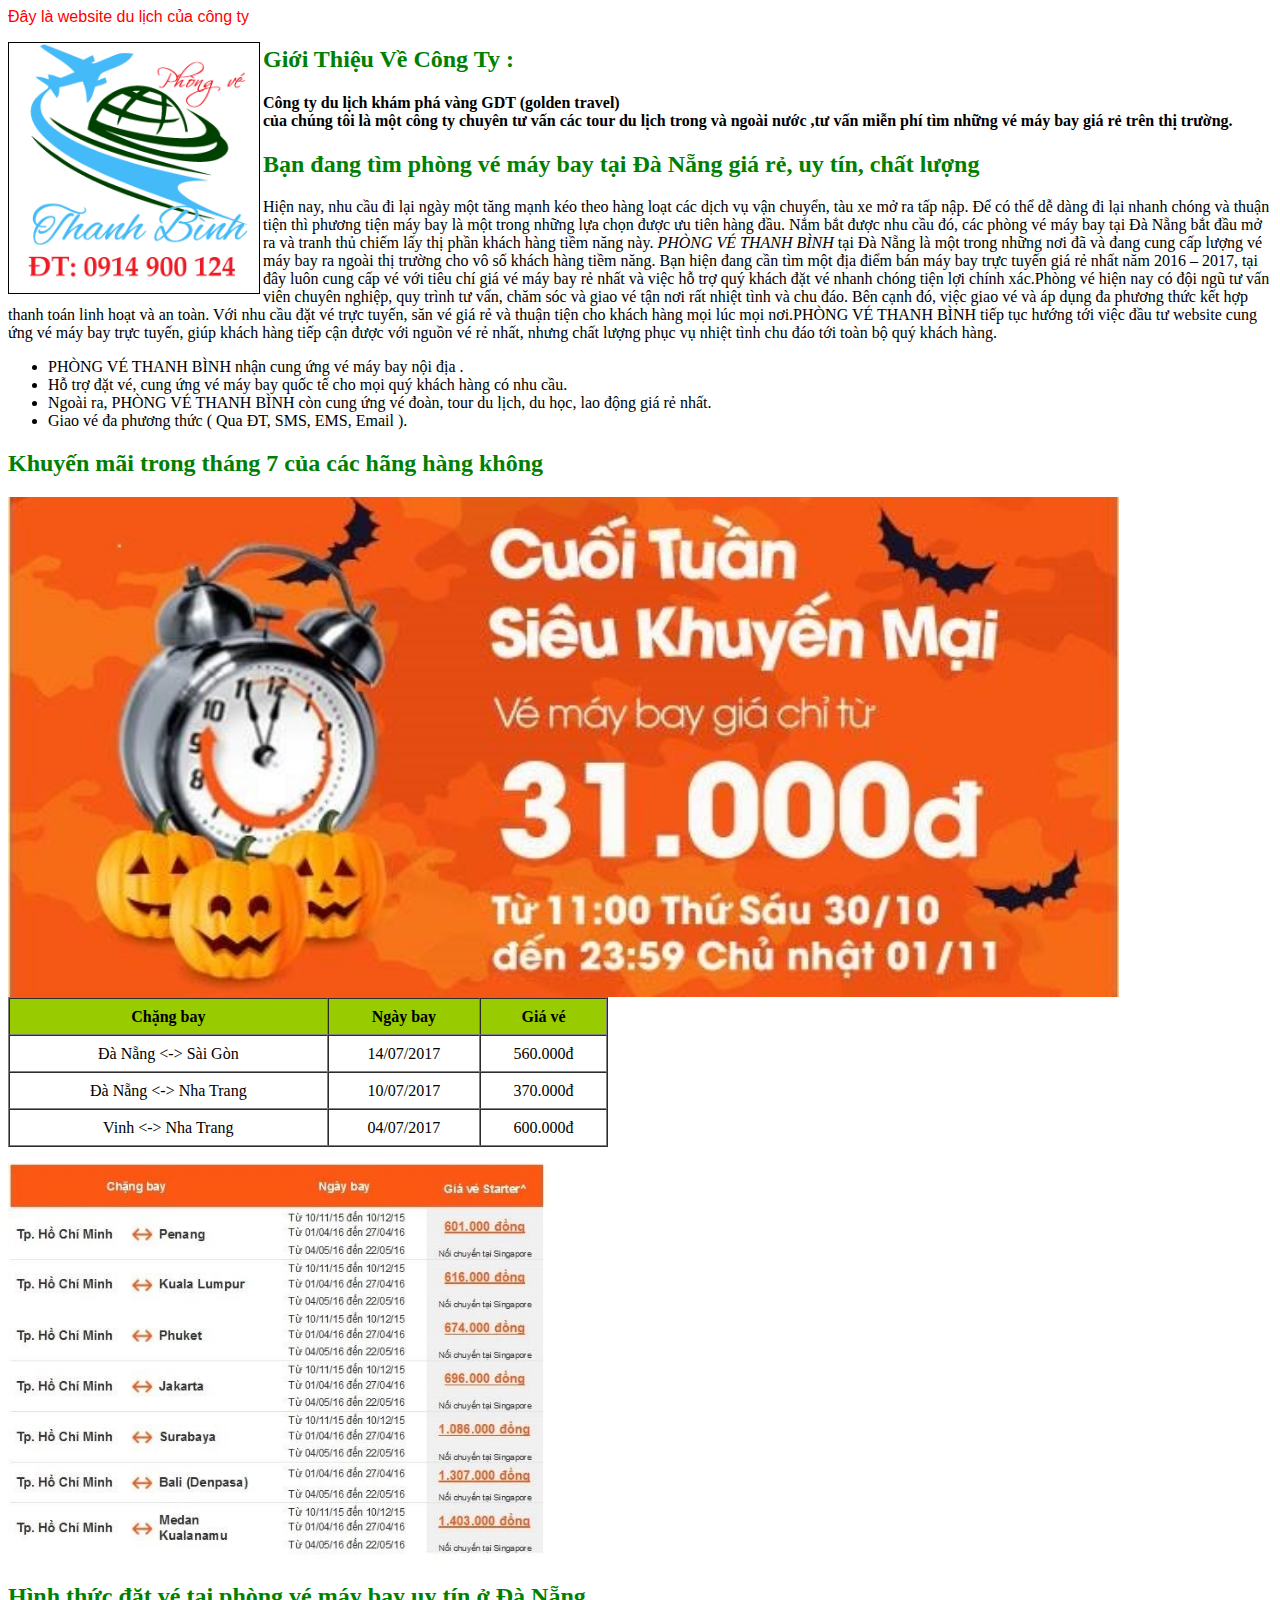
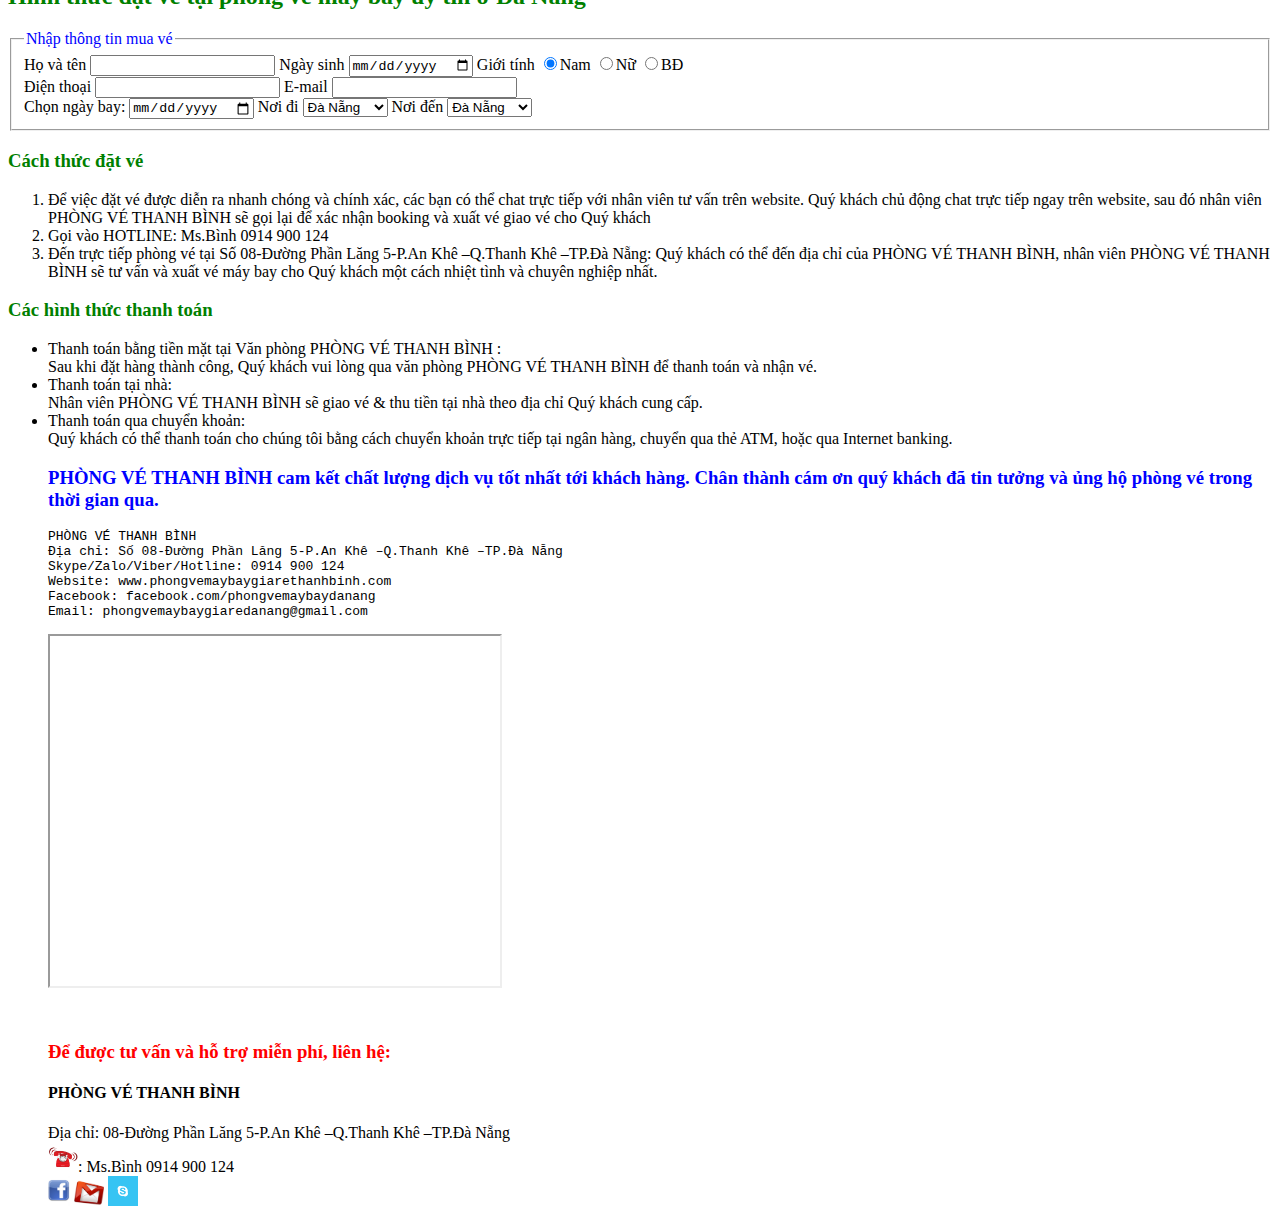
<file: tourist.html>
﻿<html>
<head>
<title> ThanhBinhTourist - Khám phá Thế Giới</title>
</head>
<body>
  
  <font color="red" face="Arial">
     Đây là website du lịch của công ty
  </font>
  <p>
   <img src="image/phongve.jng.png" border="1"
   width = "250" heght="300" alt="Ảnh dại diện của công ty"
   title="ảnh phòng vé" align="left"/> 

  <h2><font color="green">Giới Thiệu Về Công Ty :</font></h2>
  <h4><dt>Công ty du lịch khám phá vàng GDT (golden travel)</dt> của chúng tôi là một công ty chuyên tư vấn các tour du lịch trong và ngoài nước
     ,tư vấn miễn phí tìm những vé máy bay giá rẻ trên thị trường.<br/></h4></p>
 <font color="green"><h2>Bạn đang tìm phòng vé máy bay tại Đà Nẵng giá rẻ, uy tín, chất lượng </font></h2>
 Hiện nay, nhu cầu đi lại ngày một tăng mạnh kéo theo hàng loạt các dịch vụ vận chuyển, tàu xe mở ra tấp nập.
Để có thể dễ dàng đi lại nhanh chóng và thuận tiện thì phương tiện máy bay là một trong những lựa chọn được ưu tiên hàng đầu.
Nắm bắt được nhu cầu đó, các phòng vé máy bay tại Đà Nẵng bắt đầu mở ra và tranh thủ chiếm lấy thị phần khách hàng tiềm năng này.
<i>PHÒNG VÉ THANH BÌNH </i>tại Đà Nẵng là một trong những nơi đã và đang cung cấp lượng vé máy bay ra ngoài thị trường cho vô số khách hàng tiềm năng.
Bạn hiện đang cần tìm một địa điểm bán máy bay trực tuyến giá rẻ nhất năm 2016 – 2017, tại đây luôn cung cấp vé với tiêu chí giá vé máy bay rẻ nhất và
việc hỗ trợ quý khách đặt vé nhanh chóng tiện lợi chính xác.Phòng vé hiện nay có đội ngũ tư vấn viên chuyên nghiệp, quy trình tư vấn, chăm sóc và giao vé
tận nơi rất nhiệt tình và chu đáo. Bên cạnh đó, việc giao vé và áp dụng đa phương thức kết hợp thanh toán linh hoạt và an toàn.

Với nhu cầu đặt vé trực tuyến, săn vé giá rẻ và thuận tiện cho khách hàng mọi lúc mọi nơi.PHÒNG VÉ THANH BÌNH tiếp tục hướng tới việc đầu tư website cung ứng vé máy bay trực tuyến, 
giúp khách hàng tiếp cận được với nguồn vé rẻ nhất, nhưng chất lượng phục vụ nhiệt tình chu đáo tới toàn bộ quý khách hàng.
<ul>
<li> PHÒNG VÉ THANH BÌNH nhận cung ứng vé máy bay nội địa .</li>
<li> Hỗ trợ đặt vé, cung ứng vé máy bay quốc tế cho mọi quý khách hàng có nhu cầu.</li>
<li> Ngoài ra, PHÒNG VÉ THANH BÌNH còn cung ứng vé đoàn, tour du lịch, du học, lao động giá rẻ nhất.</li>
<li> Giao vé đa phương thức ( Qua ĐT, SMS, EMS, Email ).</li>
</ul>

<p><font color="green"><h2>Khuyến mãi trong tháng 7 của các hãng hàng không</h2></font></p>
<table 	border="1" width="600" height="150" cellspacing="0">
<image src="image/quangcao.jpg" weigh="1000" height="500">
<tr bgcolor="#99CC00">
  <th>Chặng bay</th>
  <th>Ngày bay</th>
  <th>Giá vé</th>
</tr>
<tr align="center">
  <td>Đà Nẵng <-> Sài Gòn</td>
  <td>14/07/2017</td>
  <td>560.000đ</td>
</tr>
<tr align="center">
  <td>Đà Nẵng <-> Nha Trang</td>
  <td>10/07/2017</td>
  <td>370.000đ</td>
</tr>
<tr align="center">
  <td>Vinh <-> Nha Trang</td>
  <td>04/07/2017</td>
  <td>600.000đ</td>
</tr>
</table> 
<p>
<image src="image/giave.jpg" weigh="900" height="400">
</p>

<p><font color="green"><h2>Hình thức đặt vé tại phòng vé máy bay uy tín ở Đà Nẵng</h2></font>
<fieldset>
<legend><font color="blue">Nhập thông tin mua vé</font></legend>
<label>Họ và tên 
<input type="text" name="name"/></label>
<label>Ngày sinh
<input type="date" name="born"/></label>
Giới tính
<input type="radio" name="gioitinh" value="nam" checked="checked"/>Nam
<input type="radio" name="gioitinh" value="nu" />Nữ
<input type="radio" name="gioitinh" value="bd"/>BĐ
<br/>
<label>Điện thoại
<input type="text" name="phone" /></label>
<label>E-mail
<input type="text" name="email"/></label>
<br/>
<label>Chọn ngày bay:
<input type="date" name="date" /></label>
Nơi đi
<select name="devices">
  <option value="danang">Đà Nẵng</option>
  <option value="vinh">Vinh</option>
  <option value="hanoi">Hà Nội</option>
  <option value="nhatrang">Nha Trang</option>
  <option value="saigon">Sài Gòn</option>
</select> 
Nơi đến
  <select name="devices">
  <option value="danang">Đà Nẵng</option>
  <option value="vinh">Vinh</option>
  <option value="hanoi">Hà Nội</option>
  <option value="nhatrang">Nha Trang</option>
  <option value="saigon">Sài Gòn</option>
</select> 
</fieldset>
<h3><font color="green">Cách thức đặt vé</font></h3>
<ol> 
<li>Để việc đặt vé được diễn ra nhanh chóng và chính xác, các bạn có thể chat trực tiếp với nhân viên tư vấn trên website.
Quý khách chủ động chat trực tiếp ngay trên website, sau đó nhân viên PHÒNG VÉ THANH BÌNH sẽ gọi lại để xác nhận booking và xuất vé giao vé cho Quý khách
</li>
<li> Gọi vào HOTLINE:
  Ms.Bình 0914 900 124
</li>
<li> Đến trực tiếp phòng vé tại Số 08-Đường Phần Lăng 5-P.An Khê –Q.Thanh Khê –TP.Đà Nẵng:
Quý khách có thể đến địa chỉ của PHÒNG VÉ THANH BÌNH, nhân viên PHÒNG VÉ THANH BÌNH sẽ tư vấn và xuất vé máy bay cho Quý khách một cách nhiệt tình và chuyên nghiệp nhất.
</li>
</ol>
<h3><font color="green">Các hình thức thanh toán </font></h3>
<ul><li>Thanh toán bằng tiền mặt tại Văn phòng PHÒNG VÉ THANH BÌNH :<br/>
Sau khi đặt hàng thành công, Quý khách vui lòng qua văn phòng PHÒNG VÉ THANH BÌNH để thanh toán và nhận vé.
</li>
<li>Thanh toán tại nhà:<br/>
Nhân viên PHÒNG VÉ THANH BÌNH sẽ giao vé & thu tiền tại nhà theo địa chỉ Quý khách cung cấp.</li>
<li>Thanh toán qua chuyển khoản:<br/>
Quý khách có thể thanh toán cho chúng tôi bằng cách chuyển khoản trực tiếp tại ngân hàng, chuyển qua thẻ ATM, hoặc qua Internet banking.</li>
</p>
<p><h3><font color="blue">PHÒNG VÉ THANH BÌNH cam kết chất lượng dịch vụ tốt nhất tới khách hàng. Chân thành cám ơn quý khách đã tin tưởng và ủng hộ phòng vé trong thời gian qua.</font></h3></p>
<pre>
PHÒNG VÉ THANH BÌNH
Địa chỉ: Số 08-Đường Phần Lăng 5-P.An Khê –Q.Thanh Khê –TP.Đà Nẵng
Skype/Zalo/Viber/Hotline: 0914 900 124 
Website: www.phongvemaybaygiarethanhbinh.com
Facebook: facebook.com/phongvemaybaydanang
Email: phongvemaybaygiaredanang@gmail.com

<iframe
   width="450"
   height="350"
   src="http://maps.google.co.uk/maps?f=q&amp;
source=s_q&amp;hl=en&amp;geocode=&amp;
q=charing+cross+road+london&amp;output=embed">
</iframe> 
 

</pre>
   <font color="red"><h3> Để được tư vấn và hỗ trợ miễn phí, liên hệ:</h3></font>
        <h4>PHÒNG VÉ THANH BÌNH</h4>
        Địa chỉ: 08-Đường Phần Lăng 5-P.An Khê –Q.Thanh Khê –TP.Đà Nẵng<br/>
        <img src="image/dienthoai.jpg" weigh="30" height=30">: Ms.Bình 0914 900 124<br/>
       <a href="https://www.facebook.com/tranhuutrung.14081997" target="_blank" title="Kết nối FaceBook với chúng tôi"> 
       <img src="image/anhfacebook.jpg" weigh="30" height=30"></a>
       <a href="https://www.gmail.com/tranhuutrung.14081997" target="_blank" title="Kết nối Gmail với chúng tôi"> 
       <img src="image/email.jpg" weigh="30" height=30"></a>
       <a href="https://www.skype.com/tranhuutrung.14081997" target="_blank" title="Kết nối Skype với chúng tôi"> 
       <img src="image/skype.jpg" weigh="30" height=30"></a>
  </p>
</body>
</html>
</file>
<file: dinhdang2.css>
*{margin: 0px; 
 padding: 0px;}
body{
	margin: 10px auto;
	background:url(image/background_sky.jpg);
	background-repeat: no-repeat;
	background-size: cover;
	background-attachment: fixed;
	
}
#khung{
	width: 1200px;
	height: 100%;
	background-color: #ffffff;
    margin: 0 auto;
    border-style: solid;
    border-color: #ffffff;
    border-radius: 10px;
}
#wapper{
	padding: 15px;
	border-radius: 15px;
}
#logo{
	width: 0px;
	height: 240px;
	background-image: none;
	background-repeat: no-repeat;
	background-position: center center;
	background-size: cover;
	float: left;
	border-radius: 10px;
}
#header{
	width: 1170px;
	height: 250px;
	background-image: none;
	background-repeat: no-repeat;
	background-size: cover;
	background-position: center center;
	float: left;

}
#chua{
    width: 75%;
    height: 100%;
    margin: 0px auto;
}
/*Định dạng thanh menu */
#menu{
	width: 100%;
	height: 50px;
	background:#3883cc;
	margin-top: 300px;
	clear: both;
		border-radius: 20px;

}

#luachon, #luachon ul{
	list-style: none;
	position: relative;
	line-height: 1.6em;  
}
#luachon a:link, #luachon a:visited, #luachon a:active{
	display: block;
	padding: 12px 10px;
    text-decoration: none;
    color: white;
    text-transform: uppercase;
    background:#3883cc;

}
#luachon a:hover{
	background: white;
	color:#333333;
}
#luachon #imghome >a:hover{
	background: #33FF00;
	color: red;
}
/*định dạng > li chỉ trỏ trực tiếp cái li con của cái id=luachon*/
#luachon li ul li{
	border-right: none;

}
#luachon li{
	float: left;
	border-right: 2px solid white;
	position: relative;
}
/*Định dang cho tất cả cái ul thuộc luachon*/
#luachon ul{
	position: absolute;
	top: auto;
	display: none;
}
#luachon li:last-child{
	border : none;
}
#luachon li ul a{
	width: 200px;
	float: left;
}
#luachon ul ul{
	top: auto;
}
#luachon li ul ul{
	position: absolute;
	top: 0;
	left: 100%;
	margin: 0px 0px 0px 2px;
}
#luachon li:hover ul ul,
#luachon li:hover ul ul ul,
#luachon li:hover ul ul ul ul{
	display: none;
}
#luachon li:hover ul,
#luachon li li:hover ul,
#luachon li li li:hover ul,
#luachon li li li li:hover ul{
	display: block;
}
#dongchuchay{
	height: 20px;
	width: 100%;
	background-color: #3883de;
    

}


/*end dinh dạng thanh menu*/
#noidung{
	width: 100%;
	height:500px;
	background: #ffffff;
	margin-top: 20px;
}

#left{
	width: 180px;
	height: 1000px;
	background: #66FF00;
	float: left;
	margin-right: 10px;
	padding-right: 10px;
		border-radius: 20px;

}
#content{
	width: 700px;
	height: 100%;
	background: #FF33CC;
	float: left;
	border-radius: 10px;
	padding: 20px;
}
#right{
	width: 200px;
	height: 500px;
	background: #FFFFFF;
	float: left;
	margin-left: 10px;
	padding: 10px;
	border-radius: 20px;
}
#hinh1 #hinh2  #hinh3 #hinh4 #hinh5 #hinh6 #hinh7 #hinh8 #hinh9{
	margin-bottom: 10px;
} 
#footer{
	width: 1170px;
	height: 30px;
	background:#FF9966;
	clear: both;
	border-radius: 5px;
}

#marq {
	height: 500px;
}
</file>
